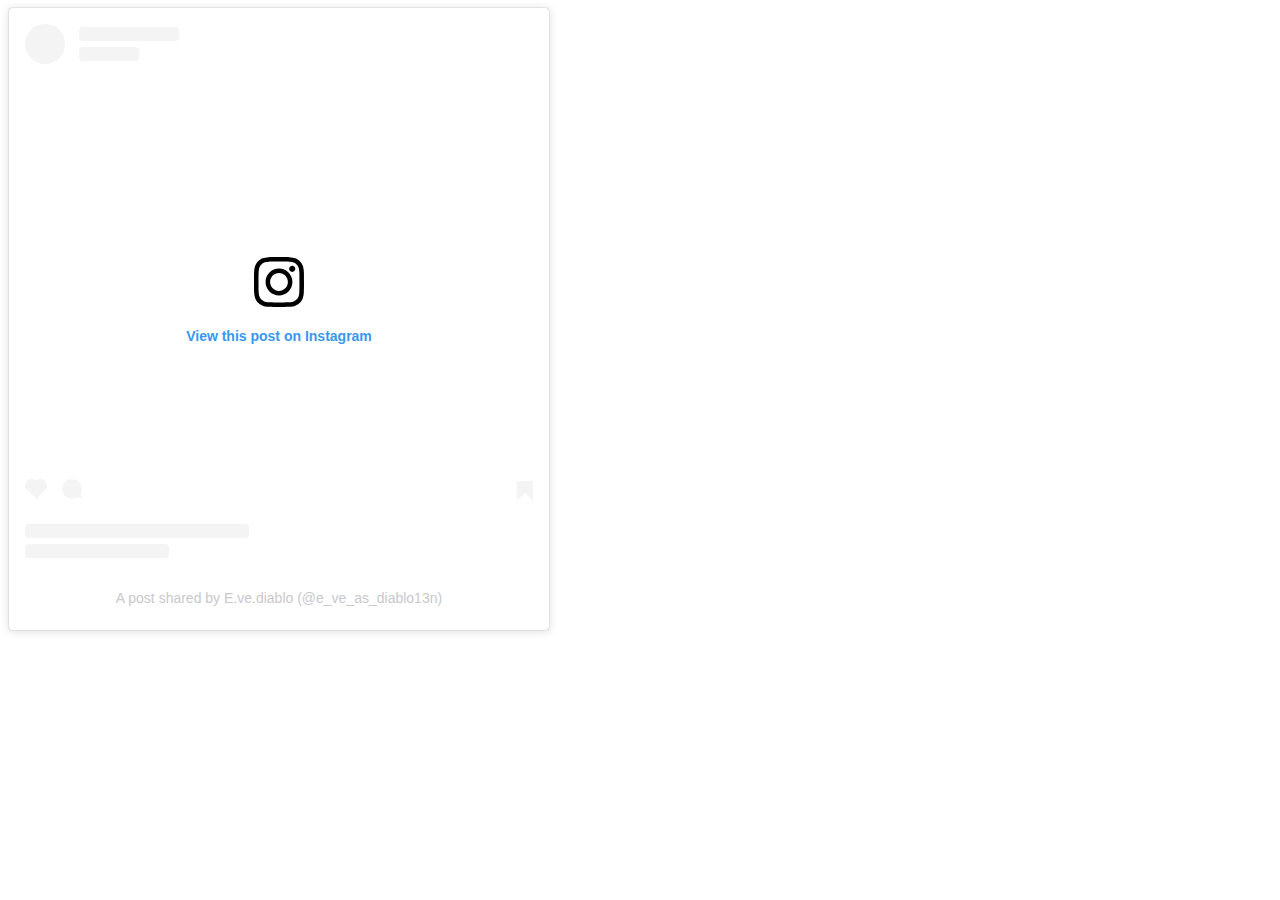
<file: new.html>
<!DOCTYPE html>
<html lang="en" dir="ltr" style="height: 576px;">

<head>
<blockquote class="instagram-media" data-instgrm-captioned data-instgrm-permalink="https://www.instagram.com/p/CUjfNdTIERb/?utm_source=ig_embed&amp;utm_campaign=loading" data-instgrm-version="14" style=" background:#FFF; border:0; border-radius:3px; box-shadow:0 0 1px 0 rgba(0,0,0,0.5),0 1px 10px 0 rgba(0,0,0,0.15); margin: 1px; max-width:540px; min-width:326px; padding:0; width:99.375%; width:-webkit-calc(100% - 2px); width:calc(100% - 2px);"><div style="padding:16px;"> <a href="https://www.instagram.com/p/CUjfNdTIERb/?utm_source=ig_embed&amp;utm_campaign=loading" style=" background:#FFFFFF; line-height:0; padding:0 0; text-align:center; text-decoration:none; width:100%;" target="_blank"> <div style=" display: flex; flex-direction: row; align-items: center;"> <div style="background-color: #F4F4F4; border-radius: 50%; flex-grow: 0; height: 40px; margin-right: 14px; width: 40px;"></div> <div style="display: flex; flex-direction: column; flex-grow: 1; justify-content: center;"> <div style=" background-color: #F4F4F4; border-radius: 4px; flex-grow: 0; height: 14px; margin-bottom: 6px; width: 100px;"></div> <div style=" background-color: #F4F4F4; border-radius: 4px; flex-grow: 0; height: 14px; width: 60px;"></div></div></div><div style="padding: 19% 0;"></div> <div style="display:block; height:50px; margin:0 auto 12px; width:50px;"><svg width="50px" height="50px" viewBox="0 0 60 60" version="1.1" xmlns="https://www.w3.org/2000/svg" xmlns:xlink="https://www.w3.org/1999/xlink"><g stroke="none" stroke-width="1" fill="none" fill-rule="evenodd"><g transform="translate(-511.000000, -20.000000)" fill="#000000"><g><path d="M556.869,30.41 C554.814,30.41 553.148,32.076 553.148,34.131 C553.148,36.186 554.814,37.852 556.869,37.852 C558.924,37.852 560.59,36.186 560.59,34.131 C560.59,32.076 558.924,30.41 556.869,30.41 M541,60.657 C535.114,60.657 530.342,55.887 530.342,50 C530.342,44.114 535.114,39.342 541,39.342 C546.887,39.342 551.658,44.114 551.658,50 C551.658,55.887 546.887,60.657 541,60.657 M541,33.886 C532.1,33.886 524.886,41.1 524.886,50 C524.886,58.899 532.1,66.113 541,66.113 C549.9,66.113 557.115,58.899 557.115,50 C557.115,41.1 549.9,33.886 541,33.886 M565.378,62.101 C565.244,65.022 564.756,66.606 564.346,67.663 C563.803,69.06 563.154,70.057 562.106,71.106 C561.058,72.155 560.06,72.803 558.662,73.347 C557.607,73.757 556.021,74.244 553.102,74.378 C549.944,74.521 548.997,74.552 541,74.552 C533.003,74.552 532.056,74.521 528.898,74.378 C525.979,74.244 524.393,73.757 523.338,73.347 C521.94,72.803 520.942,72.155 519.894,71.106 C518.846,70.057 518.197,69.06 517.654,67.663 C517.244,66.606 516.755,65.022 516.623,62.101 C516.479,58.943 516.448,57.996 516.448,50 C516.448,42.003 516.479,41.056 516.623,37.899 C516.755,34.978 517.244,33.391 517.654,32.338 C518.197,30.938 518.846,29.942 519.894,28.894 C520.942,27.846 521.94,27.196 523.338,26.654 C524.393,26.244 525.979,25.756 528.898,25.623 C532.057,25.479 533.004,25.448 541,25.448 C548.997,25.448 549.943,25.479 553.102,25.623 C556.021,25.756 557.607,26.244 558.662,26.654 C560.06,27.196 561.058,27.846 562.106,28.894 C563.154,29.942 563.803,30.938 564.346,32.338 C564.756,33.391 565.244,34.978 565.378,37.899 C565.522,41.056 565.552,42.003 565.552,50 C565.552,57.996 565.522,58.943 565.378,62.101 M570.82,37.631 C570.674,34.438 570.167,32.258 569.425,30.349 C568.659,28.377 567.633,26.702 565.965,25.035 C564.297,23.368 562.623,22.342 560.652,21.575 C558.743,20.834 556.562,20.326 553.369,20.18 C550.169,20.033 549.148,20 541,20 C532.853,20 531.831,20.033 528.631,20.18 C525.438,20.326 523.257,20.834 521.349,21.575 C519.376,22.342 517.703,23.368 516.035,25.035 C514.368,26.702 513.342,28.377 512.574,30.349 C511.834,32.258 511.326,34.438 511.181,37.631 C511.035,40.831 511,41.851 511,50 C511,58.147 511.035,59.17 511.181,62.369 C511.326,65.562 511.834,67.743 512.574,69.651 C513.342,71.625 514.368,73.296 516.035,74.965 C517.703,76.634 519.376,77.658 521.349,78.425 C523.257,79.167 525.438,79.673 528.631,79.82 C531.831,79.965 532.853,80.001 541,80.001 C549.148,80.001 550.169,79.965 553.369,79.82 C556.562,79.673 558.743,79.167 560.652,78.425 C562.623,77.658 564.297,76.634 565.965,74.965 C567.633,73.296 568.659,71.625 569.425,69.651 C570.167,67.743 570.674,65.562 570.82,62.369 C570.966,59.17 571,58.147 571,50 C571,41.851 570.966,40.831 570.82,37.631"></path></g></g></g></svg></div><div style="padding-top: 8px;"> <div style=" color:#3897f0; font-family:Arial,sans-serif; font-size:14px; font-style:normal; font-weight:550; line-height:18px;">View this post on Instagram</div></div><div style="padding: 12.5% 0;"></div> <div style="display: flex; flex-direction: row; margin-bottom: 14px; align-items: center;"><div> <div style="background-color: #F4F4F4; border-radius: 50%; height: 12.5px; width: 12.5px; transform: translateX(0px) translateY(7px);"></div> <div style="background-color: #F4F4F4; height: 12.5px; transform: rotate(-45deg) translateX(3px) translateY(1px); width: 12.5px; flex-grow: 0; margin-right: 14px; margin-left: 2px;"></div> <div style="background-color: #F4F4F4; border-radius: 50%; height: 12.5px; width: 12.5px; transform: translateX(9px) translateY(-18px);"></div></div><div style="margin-left: 8px;"> <div style=" background-color: #F4F4F4; border-radius: 50%; flex-grow: 0; height: 20px; width: 20px;"></div> <div style=" width: 0; height: 0; border-top: 2px solid transparent; border-left: 6px solid #f4f4f4; border-bottom: 2px solid transparent; transform: translateX(16px) translateY(-4px) rotate(30deg)"></div></div><div style="margin-left: auto;"> <div style=" width: 0px; border-top: 8px solid #F4F4F4; border-right: 8px solid transparent; transform: translateY(16px);"></div> <div style=" background-color: #F4F4F4; flex-grow: 0; height: 12px; width: 16px; transform: translateY(-4px);"></div> <div style=" width: 0; height: 0; border-top: 8px solid #F4F4F4; border-left: 8px solid transparent; transform: translateY(-4px) translateX(8px);"></div></div></div> <div style="display: flex; flex-direction: column; flex-grow: 1; justify-content: center; margin-bottom: 24px;"> <div style=" background-color: #F4F4F4; border-radius: 4px; flex-grow: 0; height: 14px; margin-bottom: 6px; width: 224px;"></div> <div style=" background-color: #F4F4F4; border-radius: 4px; flex-grow: 0; height: 14px; width: 144px;"></div></div></a><p style=" color:#c9c8cd; font-family:Arial,sans-serif; font-size:14px; line-height:17px; margin-bottom:0; margin-top:8px; overflow:hidden; padding:8px 0 7px; text-align:center; text-overflow:ellipsis; white-space:nowrap;"><a href="https://www.instagram.com/p/CUjfNdTIERb/?utm_source=ig_embed&amp;utm_campaign=loading" style=" color:#c9c8cd; font-family:Arial,sans-serif; font-size:14px; font-style:normal; font-weight:normal; line-height:17px; text-decoration:none;" target="_blank">A post shared by E.ve.diablo (@e_ve_as_diablo13n)</a></p></div></blockquote> <script async src="//www.instagram.com/embed.js"></script>

</body>

</html>
</file>
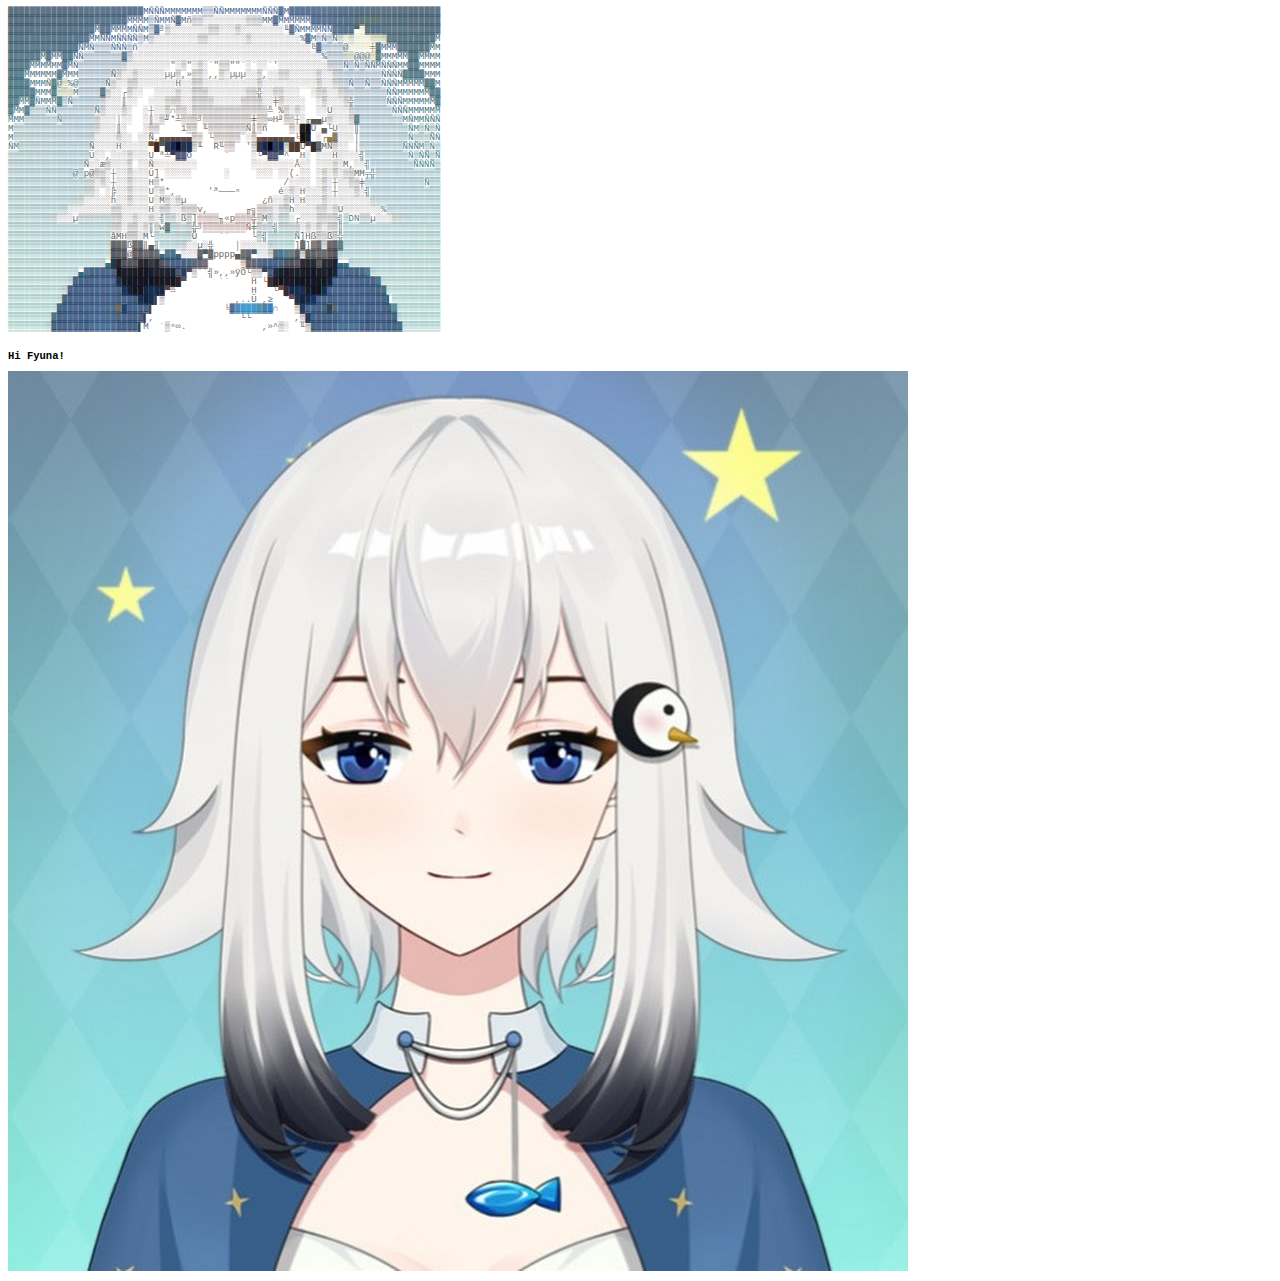
<file: penguin/fyuna.html>
<!DOCTYPE html>
<head>
    <meta charset="utf-8"></head>
    <body style="font: 9px monospace; line-height:9px; background-color:white;"><span></span><span style="color:#365369">▓</span><span style="color:#375268">▓▓</span><span style="color:#39546a">▓</span><span style="color:#3c576d">▓</span><span style="color:#3c576e">▓▓</span><span style="color:#3a556c">▓</span><span style="color:#37526b">▓</span><span style="color:#38536b">▓▓▓</span><span style="color:#38556c">▓▓</span><span style="color:#3c5870">▓</span><span style="color:#3e5a72">▓</span><span style="color:#3e5a74">▓▓</span><span style="color:#3c5975">▓</span><span style="color:#3b5775">▓▓▓▓</span><span style="color:#3c5a7d">▓</span><span style="color:#3d5b7f">▓</span><span style="color:#415e82">M</span><span style="color:#425f84">Ñ</span><span style="color:#425f85">ÑÑ</span><span style="color:#3e5d88">M</span><span style="color:#3e5c88">MMMMMM</span><span style="color:#415e8a">▒</span><span style="color:#425f89">▒Ñ</span><span style="color:#3f5e8a">Ñ</span><span style="color:#3c5b88">M</span><span style="color:#3c5b89">MMMMM</span><span style="color:#3f5d8a">M</span><span style="color:#415e8a">Ñ</span><span style="color:#415f8a">ÑÑ</span><span style="color:#3e5b88">▓</span><span style="color:#3c5987">M</span><span style="color:#3c5985">▓</span><span style="color:#3c5884">▓</span><span style="color:#3b5882">▓</span><span style="color:#3b577f">▓</span><span style="color:#3b587d">▓</span><span style="color:#3e5b7e">▓</span><span style="color:#3e5c7c">▓▓</span><span style="color:#3d5a77">▓</span><span style="color:#3a5674">▓</span><span style="color:#395572">▓</span><span style="color:#395571">▓▓▓▓</span><span style="color:#3a576d">▓</span><span style="color:#3e5a6f">▓</span><span style="color:#3e5a6f">▓▓</span><span style="color:#3c586e">▓</span><span style="color:#3a566b">▓</span><span style="color:#3a556a">▓▓▓▓▓</span><span style="color:#3d596e">▓</span><span style="color:#3f5b6f">▓</span><br><span style="color:#37556a">▓</span><span style="color:#37546a">▓▓▓▓</span><span style="color:#3b586e">▓</span><span style="color:#39566c">▓</span><span style="color:#37566c">▓</span><span style="color:#38566c">▓▓</span><span style="color:#38566e">▓▓</span><span style="color:#39576f">▓</span><span style="color:#395870">▓▓</span><span style="color:#3c5a74">▓</span><span style="color:#3e5d78">▓▓▓</span><span style="color:#3c5b7a">▓</span><span style="color:#3c5c7c">▓</span><span style="color:#3d5c80">▓</span><span style="color:#3d5c81">M</span><span style="color:#3e5d84">M</span><span style="color:#3e5d86">M</span><span style="color:#3f5e87">M</span><span style="color:#416189">▒</span><span style="color:#416189">Ñ</span><span style="color:#3e5f89">M</span><span style="color:#3e5f89">MÑ</span><span style="color:#425c82">▓</span><span style="color:#4b5f7b">M</span><span style="color:#536277">ñ</span><span style="color:#5c6573">▒</span><span style="color:#626970">▒</span><span style="color:#686c70">░</span><span style="color:#6c6e70">░</span><span style="color:#6e6f6f">░░░░░</span><span style="color:#6a6c70">░</span><span style="color:#646a70">▒</span><span style="color:#5e6772">▒</span><span style="color:#576375">▒</span><span style="color:#50617a">M</span><span style="color:#49607f">M</span><span style="color:#3e5b85">▓</span><span style="color:#3c5b89">M</span><span style="color:#3d5c8a">MMMMM</span><span style="color:#3c5c85">▓</span><span style="color:#3b5b83">▓</span><span style="color:#3e5d82">▓</span><span style="color:#3e5d7f">▓</span><span style="color:#3a597b">▓</span><span style="color:#3a5979">▓</span><span style="color:#395977">▓▓</span><span style="color:#395872">▓</span><span style="color:#445e61">▓▓▓▓</span><span style="color:#3e5c70">▓</span><span style="color:#3c5a6e">▓</span><span style="color:#3a586c">▓</span><span style="color:#3a586c">▓▓▓▓▓▓</span><span style="color:#3b586d">▓</span><span style="color:#3c5a6e">▓</span><br><span style="color:#37576c">▓</span><span style="color:#37576c">▓▓▓▓</span><span style="color:#3b5b6f">▓</span><span style="color:#39596e">▓</span><span style="color:#38586d">▓▓▓▓▓</span><span style="color:#3a5a71">▓</span><span style="color:#3a5b74">▓</span><span style="color:#3b5b76">▓</span><span style="color:#3d5d78">▓</span><span style="color:#3f607c">M▓</span><span style="color:#3d5e7e">▓</span><span style="color:#3d5e81">M</span><span style="color:#3e5f83">M</span><span style="color:#3f5f86">M</span><span style="color:#3f6087">M</span><span style="color:#406089">ÑÑM</span><span style="color:#426389">▒</span><span style="color:#426084">▓</span><span style="color:#4f647c">╝</span><span style="color:#616974">▒</span><span style="color:#707072">░</span><span style="color:#777674">░</span><span style="color:#787773">░░░░</span><span style="color:#737371">░</span><span style="color:#67696a">▒</span><span style="color:#68696b">▒</span><span style="color:#747272">░</span><span style="color:#767573">░</span><span style="color:#6c6c6c">░</span><span style="color:#66676a">▒</span><span style="color:#706f6f">░</span><span style="color:#787774">░</span><span style="color:#797873">░░░░</span><span style="color:#757573">░</span><span style="color:#686c72">░</span><span style="color:#576579">╙</span><span style="color:#435e7f">▓</span><span style="color:#3d5e89">Ñ</span><span style="color:#3d5f8b">MMMM</span><span style="color:#3f6188">Ñ</span><span style="color:#3e6085">Ñ</span><span style="color:#3b5d82">▓</span><span style="color:#3b5d80">▓</span><span style="color:#3b5c7d">▓</span><span style="color:#3b5b7a">▓</span><span style="color:#556951">▀</span><span style="color:#abad48">░</span><span style="color:#3f5c68">▓</span><span style="color:#3a5b72">▓</span><span style="color:#3a5b72">▓</span><span style="color:#3d5e73">▓▓▓▓▓▓▓</span><span style="color:#3b5b6d">▓</span><span style="color:#3b5b6e">▓▓</span><span style="color:#3c5c6e">▓</span><br><span style="color:#375a6e">▓</span><span style="color:#375a6e">▓▓</span><span style="color:#395b6f">▓</span><span style="color:#3c5e72">▓</span><span style="color:#3d5e73">▓▓</span><span style="color:#3b5e72">▓</span><span style="color:#385b70">▓</span><span style="color:#395c72">▓</span><span style="color:#395c73">▓</span><span style="color:#3a5c74">▓</span><span style="color:#3a5d77">▓</span><span style="color:#3b5e78">▓</span><span style="color:#3e617c">▓</span><span style="color:#40647e">M</span><span style="color:#416480">M</span><span style="color:#426482">Ñ</span><span style="color:#406284">Ñ</span><span style="color:#3f6287">M</span><span style="color:#406389">Ñ</span><span style="color:#40638a">ÑÑÑ▒</span><span style="color:#516577">M</span><span style="color:#646b72">▒</span><span style="color:#757572">░</span><span style="color:#787673">░░</span><span style="color:#787773">░░</span><span style="color:#797874">░</span><span style="color:#7a7975">░░</span><span style="color:#727170">▒</span><span style="color:#727170">▒</span><span style="color:#767573">░</span><span style="color:#787775">░</span><span style="color:#797875">░░░</span><span style="color:#787773">░</span><span style="color:#747371">░</span><span style="color:#737271">▒</span><span style="color:#767573">░</span><span style="color:#797874">░</span><span style="color:#797874">░░░</span><span style="color:#777673">░</span><span style="color:#777673">░░</span><span style="color:#6b6f71">░</span><span style="color:#53657a">%</span><span style="color:#3e5e84">▓</span><span style="color:#3d618b">M</span><span style="color:#40648c">▒</span><span style="color:#42658c">Ñ▒</span><span style="color:#4c6a76">Ñ</span><span style="color:#6a7a59">▒</span><span style="color:#838d54">░</span><span style="color:#889051">▒</span><span style="color:#adad4c">░</span><span style="color:#b4b348">░</span><span style="color:#9fa449">░</span><span style="color:#8e964a">▒</span><span style="color:#8a954b">▒</span><span style="color:#627751">▒</span><span style="color:#44636c">▓</span><span style="color:#3e6073">▓</span><span style="color:#3b5d70">▓</span><span style="color:#3b5d70">▓▓▓▓▓</span><span style="color:#3e5f70">▓</span><span style="color:#416273">M</span><br><span style="color:#375c6f">▓</span><span style="color:#375c6f">▓</span><span style="color:#3a5f72">▓</span><span style="color:#3d6174">▓</span><span style="color:#3d6274">▓▓▓</span><span style="color:#3e6376">▓▓</span><span style="color:#3a5e74">▓</span><span style="color:#3a5f77">▓</span><span style="color:#3b6077">▓</span><span style="color:#3c607a">▓</span><span style="color:#40647e">Ñ</span><span style="color:#416580">M</span><span style="color:#426682">Ñ</span><span style="color:#436784">▒</span><span style="color:#446788">▒</span><span style="color:#44688a">▒Ñ</span><span style="color:#40668b">Ñ</span><span style="color:#40668b">Ñ▒</span><span style="color:#4c647b">ñ</span><span style="color:#6a6e72">░</span><span style="color:#787875">░</span><span style="color:#797874">░</span><span style="color:#787773">░░░░</span><span style="color:#7a7975">░</span><span style="color:#7a7975">░░</span><span style="color:#797874">░</span><span style="color:#787773">░</span><span style="color:#7a7975">░</span><span style="color:#7a7975">░░░░░░░</span><span style="color:#777672">░░░░░░</span><span style="color:#797874">░</span><span style="color:#787773">░░░░</span><span style="color:#737474">░</span><span style="color:#5b6875">╚</span><span style="color:#446485">▓</span><span style="color:#42688d">▒</span><span style="color:#42688d">▒▒▒</span><span style="color:#476779">@</span><span style="color:#9fa253">░</span><span style="color:#adad4e">░</span><span style="color:#b1b04c">░</span><span style="color:#b1b24a">░</span><span style="color:#818e50">╪</span><span style="color:#426476">▓</span><span style="color:#41647a">MM</span><span style="color:#406577">M</span><span style="color:#3f6476">▓</span><span style="color:#3c6072">▓</span><span style="color:#3c6071">▓▓▓</span><span style="color:#3f6473">▓</span><span style="color:#406574">M</span><span style="color:#416574">M</span><br><span style="color:#385f71">▓</span><span style="color:#3c6274">▓</span><span style="color:#3d6475">▓</span><span style="color:#3d6475">▓▓</span><span style="color:#3e6576">▓</span><span style="color:#3e6477">M▓</span><span style="color:#3f6578">M</span><span style="color:#3f667a">M</span><span style="color:#3d6479">▓</span><span style="color:#3d657b">▓</span><span style="color:#416781">Ñ</span><span style="color:#426882">Ñ</span><span style="color:#436984">▒</span><span style="color:#436987">▒</span><span style="color:#446b8a">▒</span><span style="color:#446c8c">▒</span><span style="color:#456c8d">▒▒▒</span><span style="color:#436481">▓</span><span style="color:#646a71">▒</span><span style="color:#777675">░</span><span style="color:#797874">░</span><span style="color:#777673">░</span><span style="color:#777673">░░</span><span style="color:#797874">░</span><span style="color:#797874">░░░░</span><span style="color:#777673">░░░</span><span style="color:#7a7975">░░░░░░░░</span><span style="color:#797874">░</span><span style="color:#787773">░░░░░░░░</span><span style="color:#777673">░░░</span><span style="color:#797975">░</span><span style="color:#717274">░</span><span style="color:#506478">%</span><span style="color:#43688b">▒</span><span style="color:#436a8d">▒▒</span><span style="color:#607561">▒</span><span style="color:#79865b">▒</span><span style="color:#526e69">@</span><span style="color:#496a78">@</span><span style="color:#607659">@</span><span style="color:#8f9851">▒</span><span style="color:#4b6b6a">▓</span><span style="color:#41687c">M</span><span style="color:#41677a">MMM</span><span style="color:#416677">M</span><span style="color:#3e6473">▓</span><span style="color:#3d6373">▓</span><span style="color:#406676">M</span><span style="color:#416775">MMM</span><br><span style="color:#396373">▓</span><span style="color:#3c6777">▓</span><span style="color:#3d6777">▓</span><span style="color:#3d6777">▓M</span><span style="color:#3e6878">M</span><span style="color:#3e6779">MM</span><span style="color:#3f687b">M</span><span style="color:#40697d">M</span><span style="color:#3e677f">▓M</span><span style="color:#426a83">Ñ</span><span style="color:#436c85">▒</span><span style="color:#436c87">▒</span><span style="color:#446c8b">▒</span><span style="color:#456d8c">▒</span><span style="color:#456e8d">▒▒▒</span><span style="color:#4c6477">▒</span><span style="color:#6b6c70">▒</span><span style="color:#777774">░</span><span style="color:#767672">░</span><span style="color:#767572">░░</span><span style="color:#797874">░</span><span style="color:#797874">░</span><span style="color:#777674">░░</span><span style="color:#797978">"</span><span style="color:#797975">░</span><span style="color:#787875">▒</span><span style="color:#797877">"░</span><span style="color:#737270">▒</span><span style="color:#777674">░</span><span style="color:#7c7c7b">`</span><span style="color:#797877">"</span><span style="color:#787776">▒</span><span style="color:#777674">▒</span><span style="color:#797877">"</span><span style="color:#797978">"</span><span style="color:#7b7b7a">`</span><span style="color:#797876">░`</span><span style="color:#7b7a77">░</span><span style="color:#7b7b78">░</span><span style="color:#7c7b7a">`'</span><span style="color:#797777">░</span><span style="color:#787876">░</span><span style="color:#777673">░</span><span style="color:#787774">░░░</span><span style="color:#757472">░░</span><span style="color:#737373">░</span><span style="color:#5b6571">▒</span><span style="color:#436987">▒</span><span style="color:#446c8c">▒</span><span style="color:#456d8b">Ñ▒</span><span style="color:#406b8c">Ñ</span><span style="color:#436b89">▒</span><span style="color:#436b86">Ñ</span><span style="color:#436b84">Ñ</span><span style="color:#446b7f">M</span><span style="color:#426a7f">Ñ</span><span style="color:#426a7d">ÑÑ</span><span style="color:#426a7b">M</span><span style="color:#41697a">M</span><span style="color:#3f6777">▓</span><span style="color:#3e6775">▓</span><span style="color:#416976">M</span><span style="color:#426976">MMM</span><br><span style="color:#386574">▓</span><span style="color:#396574">▓</span><span style="color:#3c6878">▓</span><span style="color:#3e6a79">M</span><span style="color:#3e6a7a">MM</span><span style="color:#3f6b7b">MM</span><span style="color:#3f6b7d">M</span><span style="color:#3d697d">▓</span><span style="color:#3d697e">M</span><span style="color:#3d6982">M</span><span style="color:#3f6b84">M</span><span style="color:#436e88">▒</span><span style="color:#446f8b">▒</span><span style="color:#456f8e">▒▒</span><span style="color:#456f8e">▒▒</span><span style="color:#516372">Ñ</span><span style="color:#6c6d70">▒</span><span style="color:#777775">░</span><span style="color:#757472">░</span><span style="color:#706f6d">▒░</span><span style="color:#7a7975">░</span><span style="color:#797874">░</span><span style="color:#777674">░░</span><span style="color:#7a7978">µ</span><span style="color:#7a7a79">µ</span><span style="color:#737270">▒,»</span><span style="color:#6f6e6c">▒</span><span style="color:#6f6e6f">▒</span><span style="color:#787774">░</span><span style="color:#7d7c7b">,</span><span style="color:#7b7b7a">,</span><span style="color:#787876">▒</span><span style="color:#7a7978">░</span><span style="color:#7a7978">µµµ</span><span style="color:#7a7a77">░</span><span style="color:#7c7b79">░</span><span style="color:#74736f">▒</span><span style="color:#7b7b7b">,</span><span style="color:#797877">░</span><span style="color:#7a7977">░</span><span style="color:#767574">▒</span><span style="color:#787776">▒░░</span><span style="color:#797875">░</span><span style="color:#797874">░</span><span style="color:#747371">░</span><span style="color:#706f6e">▒</span><span style="color:#787774">░</span><span style="color:#727172">░</span><span style="color:#61676d">▒</span><span style="color:#456984">▒</span><span style="color:#426d8f">▒</span><span style="color:#406d8e">▒</span><span style="color:#406d8e">▒▒</span><span style="color:#426e8a">▒</span><span style="color:#446e87">▒</span><span style="color:#436e85">▒</span><span style="color:#436e83">Ñ</span><span style="color:#426d80">Ñ</span><span style="color:#426d7e">Ñ</span><span style="color:#416c7c">Ñ</span><span style="color:#3e6979">▓</span><span style="color:#3d6877">▓</span><span style="color:#3d6877">▓▓</span><span style="color:#406b79">M</span><span style="color:#416c78">MM</span><br><span style="color:#396874">▓</span><span style="color:#396877">▓▓</span><span style="color:#3c6b79">▓</span><span style="color:#3f6d7c">M</span><span style="color:#3f6e7c">M</span><span style="color:#406e7d">MÑ</span><span style="color:#466e6f">▓</span><span style="color:#496f6b">@</span><span style="color:#889554">▒</span><span style="color:#4c706d">%</span><span style="color:#497179">@</span><span style="color:#406e8a">▒</span><span style="color:#43708f">▒</span><span style="color:#45728e">▒</span><span style="color:#45728f">▒▒</span><span style="color:#506472">Ñ</span><span style="color:#6c6c6f">▒</span><span style="color:#767674">░</span><span style="color:#7a7974">░</span><span style="color:#6a6967">▒</span><span style="color:#747371">▒</span><span style="color:#7b7a76">░</span><span style="color:#7b7a76">░░</span><span style="color:#797875">░</span><span style="color:#797874">░░</span><span style="color:#747272">░</span><span style="color:#6c6d6a">H</span><span style="color:#787774">░</span><span style="color:#787775">░</span><span style="color:#6a686a">▒</span><span style="color:#6d6c70">▒</span><span style="color:#767573">░</span><span style="color:#797874">░</span><span style="color:#787774">░░░░░░░</span><span style="color:#777673">░</span><span style="color:#6f6e6a">▒</span><span style="color:#7a7975">░</span><span style="color:#797875">░</span><span style="color:#777673">░░</span><span style="color:#777674">░░</span><span style="color:#777674">░</span><span style="color:#7b7a76">░</span><span style="color:#7b7a76">░</span><span style="color:#777673">░</span><span style="color:#6e6d6b">▒</span><span style="color:#757471">░</span><span style="color:#797875">░</span><span style="color:#707171">▒</span><span style="color:#62686f">▒</span><span style="color:#416a86">▒</span><span style="color:#416e8e">Ñ</span><span style="color:#416f8e">▒▒Ñ</span><span style="color:#427089">▒</span><span style="color:#447188">▒</span><span style="color:#437186">Ñ</span><span style="color:#437083">Ñ</span><span style="color:#416e81">Ñ</span><span style="color:#3e6b7d">M</span><span style="color:#3d6b7b">M</span><span style="color:#3d6b79">MMM</span><span style="color:#3d6a76">▓▓</span><span style="color:#416e79">M</span><br><span style="color:#3a6b76">▓</span><span style="color:#3a6b78">▓</span><span style="color:#3b6b79">▓▓</span><span style="color:#3c6c7b">▓</span><span style="color:#3f707e">M</span><span style="color:#3d6e7e">M</span><span style="color:#3c6d7e">M▓</span><span style="color:#819054">▒</span><span style="color:#8a9652">▒</span><span style="color:#8d9856">▒</span><span style="color:#427085">M</span><span style="color:#40708f">▒</span><span style="color:#407191">▒</span><span style="color:#42728f">▒</span><span style="color:#447390">▒</span><span style="color:#466679">▓</span><span style="color:#6b6b6f">▒</span><span style="color:#747573">░</span><span style="color:#797875">░</span><span style="color:#767571">┌</span><span style="color:#6f6e6c">▒</span><span style="color:#7a7975">░</span><span style="color:#7b7a76">░&nbsp;&nbsp;░░░</span><span style="color:#717170">░</span><span style="color:#6f6e6c">▒</span><span style="color:#7b7a75">░</span><span style="color:#7b7975">░</span><span style="color:#686767">▒</span><span style="color:#6d6c71">▒</span><span style="color:#6e6d6f">▒</span><span style="color:#777573">░</span><span style="color:#7a7975">░</span><span style="color:#7a7975">░░░░</span><span style="color:#797874">░</span><span style="color:#737171">▒</span><span style="color:#6f6d6f">▒</span><span style="color:#696865">╬</span><span style="color:#7b7975">░</span><span style="color:#7d7a75">░</span><span style="color:#6f6b6a">▒</span><span style="color:#767573">▒</span><span style="color:#7b7a75">░</span><span style="color:#7a7975">░░&nbsp;&nbsp;░</span><span style="color:#757471">▒</span><span style="color:#6b6a67">▒</span><span style="color:#7a7975">░</span><span style="color:#777774">░</span><span style="color:#6e6f71">▒</span><span style="color:#5b656e">▒</span><span style="color:#416f8e">▒</span><span style="color:#41728f">▒▒▒▒▒</span><span style="color:#437288">▒</span><span style="color:#417185">Ñ</span><span style="color:#3f6f81">Ñ</span><span style="color:#3e6e80">M</span><span style="color:#3e6e7e">M</span><span style="color:#3d6e7c">M</span><span style="color:#3d6d7a">MM</span><span style="color:#3d6d79">M</span><span style="color:#3c6c78">▓▓</span><br><span style="color:#3a6d7b">▓▓MM</span><span style="color:#3c6f7d">▓</span><span style="color:#3f7380">Ñ</span><span style="color:#3d7080">M</span><span style="color:#3d6f81">MM</span><span style="color:#407182">▓</span><span style="color:#3f7188">▒</span><span style="color:#40728a">Ñ</span><span style="color:#41738d">▒</span><span style="color:#407392">▒▒</span><span style="color:#417391">▒</span><span style="color:#44718a">▒</span><span style="color:#65696e">▒</span><span style="color:#737273">░</span><span style="color:#787775">░</span><span style="color:#7b7a76">░</span><span style="color:#6b6a68">║</span><span style="color:#777673">░</span><span style="color:#7b7a76">░&nbsp;&nbsp;</span><span style="color:#7b7a76">░</span><span style="color:#797874">░░</span><span style="color:#747271">▒</span><span style="color:#676464">▒</span><span style="color:#6f6967">▒</span><span style="color:#7b7874">░</span><span style="color:#7c7874">░</span><span style="color:#666465">▒</span><span style="color:#6f6e70">▒</span><span style="color:#6e6c71">▒</span><span style="color:#6f6d6f">▒</span><span style="color:#777673">░</span><span style="color:#797874">░</span><span style="color:#797874">░</span><span style="color:#767573">░</span><span style="color:#757373">░</span><span style="color:#757471">▒</span><span style="color:#6f6d70">▒</span><span style="color:#706d6e">▒</span><span style="color:#5d5b5e">▒</span><span style="color:#797572">░</span><span style="color:#7b7671">░</span><span style="color:#746661">╪</span><span style="color:#706e6d">▒</span><span style="color:#7b7874">░</span><span style="color:#7d7a75">░</span><span style="color:#777672">░░&nbsp;&nbsp;░</span><span style="color:#6d6c6a">▒</span><span style="color:#7a7975">░</span><span style="color:#797875">░</span><span style="color:#777674">░</span><span style="color:#6d6d6e">▒</span><span style="color:#4b6577">╬</span><span style="color:#417390">▒</span><span style="color:#427391">▒▒▒</span><span style="color:#41738c">▒</span><span style="color:#43768b">▒</span><span style="color:#407387">Ñ</span><span style="color:#3e7185">Ñ</span><span style="color:#3f6f82">Ñ</span><span style="color:#3e6f80">M</span><span style="color:#3d707f">MM</span><span style="color:#3d6e7c">M</span><span style="color:#3c6f7a">M</span><span style="color:#3c6e79">M▓</span><br><span style="color:#3b707b">▓MM</span><span style="color:#3d717e">▓</span><span style="color:#417581">▒</span><span style="color:#417682">▒▒Ñ</span><span style="color:#3e7385">Ñ</span><span style="color:#3f7388">▒</span><span style="color:#3f758b">▒</span><span style="color:#40748e">▒</span><span style="color:#417491">▒</span><span style="color:#417492">▒</span><span style="color:#437691">▒</span><span style="color:#457790">▒</span><span style="color:#4e6776">Ñ</span><span style="color:#707070">▒</span><span style="color:#787775">░</span><span style="color:#787775">░</span><span style="color:#7b7a76">░</span><span style="color:#6c6b67">▒░&nbsp;&nbsp;░</span><span style="color:#757470">┼</span><span style="color:#7d7a75">░</span><span style="color:#797572">░</span><span style="color:#6c6867">▒</span><span style="color:#7a6a64">∩</span><span style="color:#756b67">▒</span><span style="color:#78736f">▒</span><span style="color:#7e7672">░</span><span style="color:#635f60">▒</span><span style="color:#716967">▒</span><span style="color:#6f6b6e">▒</span><span style="color:#6f6c6f">▒</span><span style="color:#706d6f">▒</span><span style="color:#757170">▒▒▒▒</span><span style="color:#746f6f">▒</span><span style="color:#716c6c">▒</span><span style="color:#6c6564">▒</span><span style="color:#686363">▒</span><span style="color:#7b736f">▒</span><span style="color:#786962">╩&nbsp;</span><span style="color:#6b5d5c">%</span><span style="color:#76716e">▒</span><span style="color:#7d7974">░</span><span style="color:#74726d">▒</span><span style="color:#7b7b76">░&nbsp;&nbsp;</span><span style="color:#7b7a76">░</span><span style="color:#787773">░</span><span style="color:#6e6d6a">U</span><span style="color:#7a7976">░</span><span style="color:#797775">░</span><span style="color:#777673">░</span><span style="color:#65686c">▒</span><span style="color:#42728c">▒</span><span style="color:#417692">▒</span><span style="color:#427591">▒</span><span style="color:#43768e">▒</span><span style="color:#457890">▒</span><span style="color:#44788d">▒</span><span style="color:#44778b">▒</span><span style="color:#417588">Ñ</span><span style="color:#3e7385">Ñ</span><span style="color:#3e7282">Ñ</span><span style="color:#3d7280">M</span><span style="color:#3d727f">MM</span><span style="color:#3b717c">MM</span><span style="color:#3f747e">M</span><br><span style="color:#3b737d">M</span><span style="color:#3c747d">M</span><span style="color:#3f757f">M</span><span style="color:#417781">▒</span><span style="color:#417782">▒</span><span style="color:#427884">▒</span><span style="color:#427885">▒</span><span style="color:#437887">▒▒</span><span style="color:#3f768a">Ñ</span><span style="color:#40768c">▒</span><span style="color:#407790">▒</span><span style="color:#417892">▒</span><span style="color:#447992">▒</span><span style="color:#457a92">▒▒</span><span style="color:#63676b">▒</span><span style="color:#787676">░</span><span style="color:#797876">░░</span><span style="color:#74736f">│</span><span style="color:#787774">░</span><span style="color:#7b7a76">░&nbsp;&nbsp;</span><span style="color:#7b7a76">░</span><span style="color:#716e6b">║</span><span style="color:#7b7572">░</span><span style="color:#736866">▒</span><span style="color:#6d5853">╜</span><span style="color:#76675d">*</span><span style="color:#705e56">╧</span><span style="color:#776d69">▒</span><span style="color:#80726b">▒</span><span style="color:#6c5f5a">▒</span><span style="color:#7d6c63">╝</span><span style="color:#776b67">▒</span><span style="color:#736a6b">▒</span><span style="color:#726b6b">▒▒▒</span><span style="color:#736b6c">▒</span><span style="color:#756c6c">▒▒▒</span><span style="color:#695753">╪</span><span style="color:#766b66">▒</span><span style="color:#726763">▒</span><span style="color:#726258">∞</span><span style="color:#76665c">H</span><span style="color:#76645b">╜</span><span style="color:#6d5e5a">▒</span><span style="color:#7b746f">▒</span><span style="color:#77726d">┼</span><span style="color:#7a7976">░</span><span style="color:#6b6a67">╓</span><span style="color:#595855">▄</span><span style="color:#595854">▄</span><span style="color:#6c6b68">µ</span><span style="color:#6a6967">▒</span><span style="color:#7b7a76">░</span><span style="color:#7a7975">░░</span><span style="color:#727271">▒</span><span style="color:#456a7c">▓</span><span style="color:#417892">▒</span><span style="color:#437992">▒</span><span style="color:#457a92">▒</span><span style="color:#457a92">▒</span><span style="color:#45798f">▒</span><span style="color:#44798d">▒</span><span style="color:#437a8b">▒</span><span style="color:#417888">▒</span><span style="color:#3e7584">M</span><span style="color:#3d7583">Ñ</span><span style="color:#3c7481">M</span><span style="color:#3c7480">M</span><span style="color:#3f7780">Ñ</span><span style="color:#407780">ÑÑ</span><br><span style="color:#3c777e">M▒</span><span style="color:#417a83">▒</span><span style="color:#417b84">▒</span><span style="color:#417b86">▒</span><span style="color:#427b86">▒▒</span><span style="color:#437c8a">▒</span><span style="color:#437c8c">▒</span><span style="color:#447c8e">▒</span><span style="color:#417a8f">▒</span><span style="color:#427a92">▒</span><span style="color:#457d92">▒</span><span style="color:#457c94">▒▒</span><span style="color:#447588">▒</span><span style="color:#747372">▒</span><span style="color:#7a7975">░</span><span style="color:#7a7975">░░</span><span style="color:#6d6c68">║░&nbsp;&nbsp;&nbsp;░</span><span style="color:#6f6b68">▒</span><span style="color:#766561">▒&nbsp;&nbsp;&nbsp;&nbsp;</span><span style="color:#806d67">1</span><span style="color:#72625d">▒</span><span style="color:#75645d">▒&nbsp;</span><span style="color:#847269">╙</span><span style="color:#796661">▒</span><span style="color:#796b68">▒</span><span style="color:#786b69">▒▒</span><span style="color:#766b66">▒▒</span><span style="color:#786b67">▒</span><span style="color:#7e6c66">Ñ</span><span style="color:#776d64">║</span><span style="color:#7b6560">▒</span><span style="color:#75645d">ñ&nbsp;&nbsp;&nbsp;&nbsp;▒</span><span style="color:#746d68">░</span><span style="color:#202124">█</span><span style="color:#141416">█</span><span style="color:#5e5b58">Ü&nbsp;</span><span style="color:#646460">▄</span><span style="color:#6d6e6a">└</span><span style="color:#706f6b">U</span><span style="color:#7a7975">░</span><span style="color:#7a7975">░░</span><span style="color:#566b74">║</span><span style="color:#447c94">▒</span><span style="color:#457c93">▒▒▒▒▒</span><span style="color:#437c8d">▒</span><span style="color:#427b8a">▒</span><span style="color:#417b89">▒</span><span style="color:#3e7886">Ñ</span><span style="color:#3d7783">M</span><span style="color:#407983">▒</span><span style="color:#407982">Ñ▒Ñ</span><br><span style="color:#3e7a7f">M</span><span style="color:#417c83">▒</span><span style="color:#427c84">▒</span><span style="color:#427d85">▒▒</span><span style="color:#437d88">▒</span><span style="color:#437e8a">▒</span><span style="color:#447e8c">▒</span><span style="color:#447e8e">▒</span><span style="color:#447e8f">▒</span><span style="color:#437d91">▒</span><span style="color:#437d93">▒</span><span style="color:#457f93">▒</span><span style="color:#457e94">▒▒</span><span style="color:#497081">▒</span><span style="color:#7a7975">░</span><span style="color:#7a7a75">░░░</span><span style="color:#6e6d69">▒░░&nbsp;░░</span><span style="color:#73645d">Ñ</span><span style="color:#7c6f65">,</span><span style="color:#605144">▄</span><span style="color:#5e5149">▄</span><span style="color:#544842">▄</span><span style="color:#564a46">▄</span><span style="color:#594d49">▄</span><span style="color:#5c4640">▄</span><span style="color:#77584f">▒</span><span style="color:#7f6b62">▒&nbsp;</span><span style="color:#877970">└</span><span style="color:#796760">▒</span><span style="color:#7c6b63">▒</span><span style="color:#7d6b66">▒</span><span style="color:#72635c">▒</span><span style="color:#7a6863">▒</span><span style="color:#826f68">`</span><span style="color:#877c71">░</span><span style="color:#7e5f56">▒</span><span style="color:#6f574d">▄</span><span style="color:#5d4c47">▄</span><span style="color:#5a4e4a">▄</span><span style="color:#514540">▄</span><span style="color:#584c46">▄</span><span style="color:#64574b">▄</span><span style="color:#6a5c50">▄</span><span style="color:#796860">╘</span><span style="color:#0e1216">█</span><span style="color:#191b1e">█&nbsp;</span><span style="color:#837271">░</span><span style="color:#827a70">┌</span><span style="color:#907e49">▄</span><span style="color:#6f654c">▓</span><span style="color:#7c7a73">░</span><span style="color:#7b7a76">░</span><span style="color:#7b7a76">░</span><span style="color:#636d71">│</span><span style="color:#457d93">▒</span><span style="color:#457e93">▒▒▒▒▒</span><span style="color:#437d8f">▒</span><span style="color:#437d8b">▒</span><span style="color:#427d8a">▒</span><span style="color:#3f7b88">Ñ</span><span style="color:#3e7a86">▒</span><span style="color:#407c86">▒</span><span style="color:#407c84">▒Ñ</span><span style="color:#3f7b83">Ñ</span><br><span style="color:#3d7c80">Ñ</span><span style="color:#3e7c82">M</span><span style="color:#417e86">▒</span><span style="color:#437f86">▒</span><span style="color:#437f89">▒</span><span style="color:#44808a">▒▒</span><span style="color:#44808d">▒</span><span style="color:#448090">▒</span><span style="color:#427f91">▒</span><span style="color:#418093">▒▒▒</span><span style="color:#458094">▒</span><span style="color:#458095">▒</span><span style="color:#527079">Ñ</span><span style="color:#7c7a76">░</span><span style="color:#7b7a76">░░░</span><span style="color:#6f6e6a">H░</span><span style="color:#797874">░</span><span style="color:#7b7a76">░</span><span style="color:#7b7976">░░</span><span style="color:#624a36">▀</span><span style="color:#422a1b">█</span><span style="color:#565655">▀</span><span style="color:#323c54">█</span><span style="color:#132857">█</span><span style="color:#070821">█</span><span style="color:#29304c">█</span><span style="color:#213051">█</span><span style="color:#5d5f5e">▒</span><span style="color:#6c625a">╙&nbsp;&nbsp;</span><span style="color:#706059">R</span><span style="color:#836f67">╙▒</span><span style="color:#7b6460">▒&nbsp;&nbsp;</span><span style="color:#7c7267">'</span><span style="color:#64615d">▒</span><span style="color:#33394d">█</span><span style="color:#142651">█</span><span style="color:#02031a">█</span><span style="color:#313d5b">█</span><span style="color:#1d3158">█</span><span style="color:#585a5d">▒</span><span style="color:#484039">█</span><span style="color:#593822">█</span><span style="color:#655f58">Ü</span><span style="color:#434242">▀</span><span style="color:#2f2f32">█</span><span style="color:#444545">▓</span><span style="color:#585956">M</span><span style="color:#62615a">Ñ</span><span style="color:#6a685f">▒</span><span style="color:#777670">░</span><span style="color:#7c7a76">░&nbsp;</span><span style="color:#6e7372">│</span><span style="color:#417c90">▒</span><span style="color:#438093">▒</span><span style="color:#458093">▒</span><span style="color:#448095">▒▒▒</span><span style="color:#438092">▒</span><span style="color:#427f90">▒</span><span style="color:#3e7d8c">Ñ</span><span style="color:#3d7c89">Ñ</span><span style="color:#3c7c87">Ñ</span><span style="color:#3c7c86">M</span><span style="color:#3f7e88">▒</span><span style="color:#3f7f87">Ñ▒</span><br><span style="color:#3e7e82">▒▒▒</span><span style="color:#408088">▒</span><span style="color:#43828b">▒</span><span style="color:#44818c">▒</span><span style="color:#44828e">▒▒</span><span style="color:#418091">▒</span><span style="color:#418193">▒▒</span><span style="color:#418296">▒▒▒</span><span style="color:#448092">▒</span><span style="color:#6c7372">Ü</span><span style="color:#7c7a76">░</span><span style="color:#7b7a76">░</span><span style="color:#787774">,</span><span style="color:#7a7975">░</span><span style="color:#73726e">░░</span><span style="color:#777672">▒</span><span style="color:#7b7a76">░</span><span style="color:#7b7a76">░░</span><span style="color:#766d66">U&nbsp;</span><span style="color:#7f746e">ª</span><span style="color:#6b6669">╧</span><span style="color:#343c5c">▀</span><span style="color:#32385e">▓</span><span style="color:#353c61">▓</span><span style="color:#545a6a">Ö&nbsp;&nbsp;&nbsp;&nbsp;&nbsp;&nbsp;</span><span style="color:#817068">`&nbsp;&nbsp;&nbsp;&nbsp;</span><span style="color:#887d75">░</span><span style="color:#777473">└</span><span style="color:#394161">▀</span><span style="color:#33385e">▓</span><span style="color:#31395d">▓</span><span style="color:#4b5061">▀</span><span style="color:#7d746f">^&nbsp;&nbsp;</span><span style="color:#716f6a">H</span><span style="color:#7b7a76">░&nbsp;</span><span style="color:#7a7a76">░</span><span style="color:#787773">░</span><span style="color:#797874">░</span><span style="color:#6f6e6a">H░</span><span style="color:#7b7a76">░</span><span style="color:#7b7a76">░░</span><span style="color:#497280">╣</span><span style="color:#3f8096">▒</span><span style="color:#418295">▒</span><span style="color:#438396">▒</span><span style="color:#448395">▒▒</span><span style="color:#428294">▒</span><span style="color:#3e8091">▒</span><span style="color:#3d7f8f">▒</span><span style="color:#3c7f8d">Ñ</span><span style="color:#3c7e8b">▒</span><span style="color:#3c7e88">Ñ</span><span style="color:#3b7e87">Ñ</span><span style="color:#3d7f88">▒</span><span style="color:#3e8187">Ñ</span><br><span style="color:#3f8187">▒▒▒</span><span style="color:#3f818a">▒</span><span style="color:#41818c">▒</span><span style="color:#44848e">▒</span><span style="color:#428490">▒</span><span style="color:#418393">▒</span><span style="color:#428395">▒</span><span style="color:#418396">▒▒▒▒</span><span style="color:#418092">▒</span><span style="color:#5e7175">Ñ</span><span style="color:#797875">░</span><span style="color:#777673">░</span><span style="color:#656564">æ</span><span style="color:#666666">▒</span><span style="color:#787773">░</span><span style="color:#777672">░░</span><span style="color:#767572">▒&nbsp;</span><span style="color:#7b7a76">░</span><span style="color:#7a7a76">░</span><span style="color:#6f665e">Ñ</span><span style="color:#85746a">░</span><span style="color:#8e7b6f">░</span><span style="color:#8d7a6f">░░░░░░&nbsp;&nbsp;&nbsp;&nbsp;&nbsp;&nbsp;&nbsp;&nbsp;&nbsp;&nbsp;░░░░░░░░</span><span style="color:#7a6a62">Å</span><span style="color:#74716d">░</span><span style="color:#7b7a76">░&nbsp;</span><span style="color:#7b7a76">░</span><span style="color:#777672">░</span><span style="color:#797874">░</span><span style="color:#706f6b">▒</span><span style="color:#747471">░</span><span style="color:#5e5f5f">M</span><span style="color:#706f6d">,</span><span style="color:#7a7876">░</span><span style="color:#727473">░</span><span style="color:#467886">╣</span><span style="color:#3f8396">▒</span><span style="color:#408397">▒</span><span style="color:#438496">▒▒▒</span><span style="color:#3e8294">▒</span><span style="color:#3e8192">▒</span><span style="color:#3d8090">▒</span><span style="color:#3c808f">Ñ</span><span style="color:#3c818c">Ñ</span><span style="color:#3b818a">Ñ</span><span style="color:#3b8088">Ñ▒</span><br><span style="color:#3f8489">▒</span><span style="color:#3f848a">▒</span><span style="color:#40848c">▒</span><span style="color:#40848d">▒</span><span style="color:#41848d">▒</span><span style="color:#448690">▒</span><span style="color:#438693">▒</span><span style="color:#428595">▒▒▒▒</span><span style="color:#407e8e">▒</span><span style="color:#477683">@</span><span style="color:#57747c">▒</span><span style="color:#58757b">p</span><span style="color:#5b5d5f">@</span><span style="color:#5b5b5e">▒</span><span style="color:#69686a">▒</span><span style="color:#767572">░</span><span style="color:#757470">┼░</span><span style="color:#787774">░</span><span style="color:#757472">▒</span><span style="color:#7b7a76">░</span><span style="color:#7b7b77">░░</span><span style="color:#716a64">Ü</span><span style="color:#7b6f66">]&nbsp;</span><span style="color:#8e7a6f">░</span><span style="color:#8f7a6f">░░░░&nbsp;&nbsp;&nbsp;&nbsp;&nbsp;&nbsp;</span><span style="color:#8a766d">░&nbsp;&nbsp;&nbsp;&nbsp;&nbsp;░░░&nbsp;░░</span><span style="color:#7a6960">(</span><span style="color:#7e766e">.</span><span style="color:#74716d">░</span><span style="color:#7b7a76">░&nbsp;</span><span style="color:#7a7976">░</span><span style="color:#757470">▒</span><span style="color:#787773">░</span><span style="color:#706f6b">▒</span><span style="color:#7a7975">░▒</span><span style="color:#616164">▒</span><span style="color:#595b5d">M</span><span style="color:#56686e">M</span><span style="color:#5a767e">╤</span><span style="color:#4c737d">╬</span><span style="color:#3f7989">▒</span><span style="color:#428494">▒</span><span style="color:#408597">▒</span><span style="color:#3f8498">▒▒</span><span style="color:#3e8595">▒</span><span style="color:#3e8493">▒</span><span style="color:#3d8492">▒</span><span style="color:#3c848f">▒</span><span style="color:#3b848d">▒</span><span style="color:#3b848b">▒▒</span><br><span style="color:#408689">▒</span><span style="color:#41868b">▒</span><span style="color:#41868d">▒</span><span style="color:#43878e">▒</span><span style="color:#458991">▒</span><span style="color:#468993">▒</span><span style="color:#478895">▒</span><span style="color:#458896">▒</span><span style="color:#438795">▒</span><span style="color:#438696">▒▒▒▒▒</span><span style="color:#447883">▒</span><span style="color:#686769">▒</span><span style="color:#706e6e">░</span><span style="color:#737270">▒</span><span style="color:#7b7a76">░</span><span style="color:#71706c">┼</span><span style="color:#787773">░</span><span style="color:#777674">░</span><span style="color:#747371">▒</span><span style="color:#7b7a76">░</span><span style="color:#7b7a76">░░</span><span style="color:#706f6b">H</span><span style="color:#757471">▒</span><span style="color:#766d67">*&nbsp;&nbsp;&nbsp;&nbsp;&nbsp;&nbsp;&nbsp;&nbsp;&nbsp;&nbsp;&nbsp;&nbsp;&nbsp;&nbsp;&nbsp;&nbsp;&nbsp;&nbsp;&nbsp;&nbsp;&nbsp;&nbsp;</span><span style="color:#796c64">/</span><span style="color:#787472">░</span><span style="color:#797875">░</span><span style="color:#71706c">░</span><span style="color:#7b7a76">░&nbsp;</span><span style="color:#7b7a75">░</span><span style="color:#737271">▒</span><span style="color:#787773">░</span><span style="color:#6f6e6a">┼</span><span style="color:#7b7a76">░</span><span style="color:#787774">░</span><span style="color:#706e6e">▒</span><span style="color:#6c6b6c">▒</span><span style="color:#52656a">╪</span><span style="color:#408798">▒</span><span style="color:#418797">▒</span><span style="color:#448897">▒</span><span style="color:#448898">▒▒</span><span style="color:#428797">▒</span><span style="color:#3f8798">▒</span><span style="color:#3f8797">▒</span><span style="color:#3e8694">▒</span><span style="color:#3e8694">▒</span><span style="color:#3d8590">▒</span><span style="color:#3d868e">Ñ</span><span style="color:#3e868d">▒</span><span style="color:#40878d">▒</span><br><span style="color:#418789">▒▒</span><span style="color:#44888f">▒</span><span style="color:#468991">▒</span><span style="color:#478a92">▒</span><span style="color:#478995">▒</span><span style="color:#488a96">▒▒▒</span><span style="color:#448995">▒</span><span style="color:#448995">▒▒▒▒</span><span style="color:#5f6d6f">▒</span><span style="color:#706f6f">▒</span><span style="color:#767573">░&nbsp;</span><span style="color:#7b7a76">░</span><span style="color:#6f6e6a">╠</span><span style="color:#787773">░</span><span style="color:#777673">░</span><span style="color:#727170">▒</span><span style="color:#7b7a76">░</span><span style="color:#7a7975">░░</span><span style="color:#706f6b">U░</span><span style="color:#71706f">▒</span><span style="color:#746e68">*</span><span style="color:#7d726a">,&nbsp;&nbsp;&nbsp;&nbsp;&nbsp;&nbsp;</span><span style="color:#83766e">'ª</span><span style="color:#83776d">─</span><span style="color:#847970">─</span><span style="color:#81746b">─</span><span style="color:#7f7068">ⁿ&nbsp;&nbsp;&nbsp;&nbsp;&nbsp;&nbsp;&nbsp;</span><span style="color:#776c65">é</span><span style="color:#787571">░</span><span style="color:#70706e">▒</span><span style="color:#7b7a76">░</span><span style="color:#71706c">H</span><span style="color:#797874">░</span><span style="color:#7b7a76">░░</span><span style="color:#737270">▒</span><span style="color:#787773">░</span><span style="color:#72716d">┼</span><span style="color:#7a7975">░</span><span style="color:#7b7a76">░░</span><span style="color:#737071">▒</span><span style="color:#6e6e6d">░</span><span style="color:#487882">╣</span><span style="color:#458996">▒</span><span style="color:#458997">▒▒▒▒▒</span><span style="color:#408998">▒</span><span style="color:#3f8897">▒</span><span style="color:#3e8895">▒</span><span style="color:#3f8792">▒</span><span style="color:#418991">▒</span><span style="color:#42898f">▒▒</span><br><span style="color:#42898c">▒</span><span style="color:#468b8e">▒</span><span style="color:#478b8f">▒</span><span style="color:#488b92">▒</span><span style="color:#488b93">▒</span><span style="color:#488b94">▒▒▒▒▒</span><span style="color:#458a96">▒</span><span style="color:#458a95">▒</span><span style="color:#49828b">▒</span><span style="color:#636f71">▒</span><span style="color:#767673">░</span><span style="color:#7b7976">░</span><span style="color:#7b7a76">░░░</span><span style="color:#6c6b68">h</span><span style="color:#777672">░</span><span style="color:#777674">░</span><span style="color:#706e6e">▒</span><span style="color:#7b7a76">░</span><span style="color:#787773">░░</span><span style="color:#706f6b">U</span><span style="color:#7a7975">░</span><span style="color:#5e5e60">M</span><span style="color:#737372">▒</span><span style="color:#7b7975">░</span><span style="color:#706964">▒</span><span style="color:#766d68">µ&nbsp;&nbsp;&nbsp;&nbsp;&nbsp;&nbsp;&nbsp;&nbsp;&nbsp;&nbsp;&nbsp;&nbsp;&nbsp;&nbsp;</span><span style="color:#7b7269">¿</span><span style="color:#726a65">ñ</span><span style="color:#75716d">░</span><span style="color:#797975">░</span><span style="color:#666768">▒</span><span style="color:#6b6b6a">H</span><span style="color:#7b7a76">░</span><span style="color:#71706c">H</span><span style="color:#777672">░</span><span style="color:#7b7a76">░░</span><span style="color:#737271">▒</span><span style="color:#787773">░</span><span style="color:#777672">░</span><span style="color:#747370">░</span><span style="color:#7a7976">░</span><span style="color:#7b7a76">░░</span><span style="color:#797875">░</span><span style="color:#707070">░</span><span style="color:#50777d">▒</span><span style="color:#468a96">▒</span><span style="color:#468c98">▒▒▒▒▒</span><span style="color:#428b98">▒</span><span style="color:#418a96">▒</span><span style="color:#448a93">▒</span><span style="color:#448a92">▒▒</span><span style="color:#438b8e">▒</span><br><span style="color:#448b8d">▒</span><span style="color:#478c8f">▒</span><span style="color:#488b91">▒</span><span style="color:#488d92">▒</span><span style="color:#488d94">▒</span><span style="color:#498d96">▒▒▒▒</span><span style="color:#498992">▒</span><span style="color:#4f7f86">▒</span><span style="color:#627676">░</span><span style="color:#777874">░</span><span style="color:#7a7975">░</span><span style="color:#797875">░</span><span style="color:#777775">░</span><span style="color:#757574">░</span><span style="color:#737474">░</span><span style="color:#697273">░</span><span style="color:#6c6c6a">▒</span><span style="color:#72716e">▒</span><span style="color:#787774">░</span><span style="color:#6f6d6d">░</span><span style="color:#7a7976">░</span><span style="color:#777672">░░</span><span style="color:#6e6e6a">H</span><span style="color:#787874">░</span><span style="color:#506366">▒</span><span style="color:#616468">▒</span><span style="color:#767674">░</span><span style="color:#777774">░</span><span style="color:#616163">▒</span><span style="color:#6b696a">▒</span><span style="color:#6c6261">▒</span><span style="color:#7f6760">v</span><span style="color:#82746a">,&nbsp;&nbsp;&nbsp;&nbsp;&nbsp;&nbsp;&nbsp;</span><span style="color:#7f6d64">╓</span><span style="color:#725e59">╗</span><span style="color:#6b6766">▒</span><span style="color:#636364">▒</span><span style="color:#707070">▒</span><span style="color:#787875">░</span><span style="color:#6e6f6f">▒</span><span style="color:#536064">▒</span><span style="color:#626a6a">h</span><span style="color:#7a7975">░</span><span style="color:#72716d">░</span><span style="color:#767571">░</span><span style="color:#7b7a76">░</span><span style="color:#727070">▒</span><span style="color:#757470">▒</span><span style="color:#757470">░▒</span><span style="color:#606968">U</span><span style="color:#717374">░</span><span style="color:#747575">░</span><span style="color:#757674">░</span><span style="color:#787775">░</span><span style="color:#797975">░</span><span style="color:#7a7976">░</span><span style="color:#6c7472">░</span><span style="color:#567b81">%</span><span style="color:#47858f">▒</span><span style="color:#468d96">▒</span><span style="color:#458e98">▒▒</span><span style="color:#438c98">▒</span><span style="color:#428c97">▒</span><span style="color:#448e95">▒</span><span style="color:#448d94">▒▒</span><span style="color:#438d90">▒</span><br><span style="color:#428e8d">▒▒</span><span style="color:#478e90">▒</span><span style="color:#488d93">▒</span><span style="color:#498e94">▒▒</span><span style="color:#49838a">▒</span><span style="color:#507b80">▒</span><span style="color:#5c7176">▒</span><span style="color:#677274">░</span><span style="color:#6a7272">░</span><span style="color:#6b7174">░µ</span><span style="color:#657576">▒</span><span style="color:#61777a">▒</span><span style="color:#5a7b80">▒</span><span style="color:#518086">▒</span><span style="color:#48878e">▒</span><span style="color:#488a92">▒</span><span style="color:#6e716e">▒</span><span style="color:#676665">▒</span><span style="color:#797874">░</span><span style="color:#706e6f">░</span><span style="color:#767572">▒</span><span style="color:#777672">░</span><span style="color:#7a7975">░</span><span style="color:#656866">▒░</span><span style="color:#557679">╣</span><span style="color:#477a82">▒</span><span style="color:#5e6f72">▒</span><span style="color:#727376">░</span><span style="color:#506569">ß</span><span style="color:#606266">▒</span><span style="color:#6b6566">]</span><span style="color:#8d5e59">▒</span><span style="color:#8e5f59">▒</span><span style="color:#865a54">▒</span><span style="color:#83605a">▒</span><span style="color:#826861">╖</span><span style="color:#826c64">«</span><span style="color:#83645e">p</span><span style="color:#835b55">▒</span><span style="color:#8b5d57">▒</span><span style="color:#8e5f58">▒</span><span style="color:#725755">╬</span><span style="color:#6c6b6f">▒</span><span style="color:#506065">M</span><span style="color:#6a7072">▒</span><span style="color:#6e7074">░</span><span style="color:#4c7278">▒</span><span style="color:#49868c">▒</span><span style="color:#6f7473">░</span><span style="color:#707370">┌</span><span style="color:#767571">░░</span><span style="color:#7b7a76">░</span><span style="color:#6f6d6e">▒</span><span style="color:#767571">▒▒</span><span style="color:#6b6968">▒</span><span style="color:#51777a">╣</span><span style="color:#468b94">▒</span><span style="color:#498289">D</span><span style="color:#537d83">N</span><span style="color:#5c787d">▒</span><span style="color:#627678">▒</span><span style="color:#687376">µ</span><span style="color:#6a7274">░</span><span style="color:#6b7274">░░</span><span style="color:#607074">▒</span><span style="color:#54777c">▒</span><span style="color:#477f87">▒</span><span style="color:#418993">▒</span><span style="color:#418e96">▒</span><span style="color:#428d93">▒</span><span style="color:#448e94">▒</span><span style="color:#448f92">▒▒</span><br><span style="color:#438f8c">▒</span><span style="color:#438f8e">▒</span><span style="color:#438f90">▒</span><span style="color:#468f92">▒</span><span style="color:#499094">▒</span><span style="color:#499095">▒▒▒</span><span style="color:#458f96">▒</span><span style="color:#458f96">▒▒▒▒▒</span><span style="color:#488f97">▒</span><span style="color:#498f97">▒▒▒</span><span style="color:#46878d">▒</span><span style="color:#696968">▒</span><span style="color:#626060">▒</span><span style="color:#797874">░</span><span style="color:#6e6d6c">▒</span><span style="color:#6e6c6a">▒</span><span style="color:#777572">░</span><span style="color:#747371">▒</span><span style="color:#606d6c">║</span><span style="color:#52777a">▒</span><span style="color:#627272">w</span><span style="color:#4c6568">▓</span><span style="color:#458288">▒</span><span style="color:#5f6d71">▒</span><span style="color:#46888e">▒</span><span style="color:#546166">▒</span><span style="color:#535d5e">╬</span><span style="color:#8b6a63">╝</span><span style="color:#8c625b">▒</span><span style="color:#8c5e59">▒</span><span style="color:#8e5e59">▒▒▒▒▒▒</span><span style="color:#8b665f">Ñ</span><span style="color:#6b5d5a">╪</span><span style="color:#5f696e">▒</span><span style="color:#47797f">▒</span><span style="color:#577377">▒</span><span style="color:#4d777c">╣</span><span style="color:#487277">▒</span><span style="color:#596d6f">▒</span><span style="color:#5a7275">▒</span><span style="color:#4b7476">▒</span><span style="color:#7a7975">░</span><span style="color:#6f6d6c">▒</span><span style="color:#767473">░</span><span style="color:#6c6a6c">▒░</span><span style="color:#6b6969">▒</span><span style="color:#61605f">▒</span><span style="color:#557376">║</span><span style="color:#448f97">▒</span><span style="color:#448f98">▒▒▒▒▒</span><span style="color:#479098">▒</span><span style="color:#479098">▒▒▒</span><span style="color:#439098">▒</span><span style="color:#438f99">▒▒</span><span style="color:#428f96">▒</span><span style="color:#418e93">▒</span><span style="color:#418f93">▒</span><span style="color:#439092">▒</span><span style="color:#45908f">▒</span><br><span style="color:#43918d">▒</span><span style="color:#43918e">▒▒</span><span style="color:#449092">▒</span><span style="color:#459093">▒</span><span style="color:#489195">▒</span><span style="color:#479197">▒</span><span style="color:#469197">▒▒▒</span><span style="color:#459197">▒▒▒▒▒▒</span><span style="color:#489298">▒▒</span><span style="color:#44878c">▒</span><span style="color:#59595b">å</span><span style="color:#575758">M</span><span style="color:#70706d">H</span><span style="color:#646464">▒</span><span style="color:#5f5f60">▒</span><span style="color:#737370">░</span><span style="color:#5d5d5d">M</span><span style="color:#6f7370">└</span><span style="color:#498e92">▒</span><span style="color:#459197">▒</span><span style="color:#469197">▒▒</span><span style="color:#448288">▒</span><span style="color:#448389">▒</span><span style="color:#4a767d">▒</span><span style="color:#596864">Ü&nbsp;&nbsp;&nbsp;&nbsp;</span><span style="color:#88776e">`</span><span style="color:#89776d">`&nbsp;&nbsp;&nbsp;&nbsp;</span><span style="color:#7b776e">└</span><span style="color:#47767b">▒</span><span style="color:#467177">╣</span><span style="color:#498e93">▒</span><span style="color:#45888e">▒</span><span style="color:#469197">▒</span><span style="color:#459197">▒▒</span><span style="color:#537878">Ñ</span><span style="color:#6c6a69">]</span><span style="color:#6b6a69">H</span><span style="color:#646364">ß</span><span style="color:#616162">▒</span><span style="color:#747370">▒</span><span style="color:#5b5b5b">ß</span><span style="color:#565658">▒</span><span style="color:#516e71">╬</span><span style="color:#459197">▒</span><span style="color:#459197">▒▒▒▒▒▒</span><span style="color:#479398">▒▒▒▒▒</span><span style="color:#429197">▒</span><span style="color:#429195">▒</span><span style="color:#429193">▒▒</span><span style="color:#419190">▒▒</span><br><span style="color:#43938d">▒</span><span style="color:#43938e">▒▒</span><span style="color:#449291">▒</span><span style="color:#449293">▒</span><span style="color:#489294">▒</span><span style="color:#469295">▒</span><span style="color:#459398">▒▒▒▒▒▒▒▒▒</span><span style="color:#489298">▒▒</span><span style="color:#458b90">▒</span><span style="color:#424348">▓</span><span style="color:#4a494e">▓</span><span style="color:#585858">▓</span><span style="color:#5b5b5c">ß</span><span style="color:#525157">▓</span><span style="color:#535255">▓</span><span style="color:#606060">║</span><span style="color:#59595a">▄</span><span style="color:#527a7a">╢</span><span style="color:#469297">▒</span><span style="color:#469498">▒▒</span><span style="color:#45858b">▒</span><span style="color:#576e75">▒</span><span style="color:#70787d">░</span><span style="color:#6e777b">░</span><span style="color:#5f6b75">µ░</span><span style="color:#656663">╬&nbsp;&nbsp;&nbsp;&nbsp;</span><span style="color:#7b756d">│</span><span style="color:#6f7678">░</span><span style="color:#666f76">░</span><span style="color:#656e76">░</span><span style="color:#71777a">░</span><span style="color:#69737a">░</span><span style="color:#4a777d">▒</span><span style="color:#459296">▒</span><span style="color:#459498">▒▒</span><span style="color:#468c90">▒</span><span style="color:#666b6b">]</span><span style="color:#4e4f51">▓</span><span style="color:#656464">]▓</span><span style="color:#545357">▓</span><span style="color:#6d6c6a">▒</span><span style="color:#4a494e">▓</span><span style="color:#45454a">▓</span><span style="color:#45686c">▓</span><span style="color:#459298">▒</span><span style="color:#459298">▒▒▒▒▒▒</span><span style="color:#479399">▒▒▒▒</span><span style="color:#449397">▒</span><span style="color:#439296">▒</span><span style="color:#429394">▒</span><span style="color:#429392">▒▒</span><span style="color:#41938f">▒</span><span style="color:#41938d">▒</span><br><span style="color:#43948d">▒</span><span style="color:#43958e">▒▒</span><span style="color:#459490">▒</span><span style="color:#489492">▒</span><span style="color:#499491">▒▒</span><span style="color:#479496">▒</span><span style="color:#469598">▒▒▒▒▒▒▒</span><span style="color:#4a9598">▒</span><span style="color:#4a9498">▒▒</span><span style="color:#479396">▒</span><span style="color:#2f373f">▓</span><span style="color:#393940">▓</span><span style="color:#3d3d43">▓</span><span style="color:#59585c">@</span><span style="color:#44444a">▓</span><span style="color:#3a3a41">▓</span><span style="color:#4f4e52">▓</span><span style="color:#414247">▓</span><span style="color:#494c50">▓</span><span style="color:#3b6b77">▄</span><span style="color:#2b6078">▓</span><span style="color:#27536e">▓</span><span style="color:#4a5d6f">▄</span><span style="color:#6c757c">░</span><span style="color:#71787b">░</span><span style="color:#697275">░</span><span style="color:#3c4958">▓</span><span style="color:#545a5e">▀</span><span style="color:#55504e">▓</span><span style="color:#665f5a">p</span><span style="color:#6b6560">p</span><span style="color:#6c6661">p</span><span style="color:#67615c">p</span><span style="color:#625c57">▄</span><span style="color:#505254">▓</span><span style="color:#424b54">▓</span><span style="color:#525d68">▀</span><span style="color:#71777b">░</span><span style="color:#70787c">░</span><span style="color:#5d6974">▒</span><span style="color:#33536b">▓</span><span style="color:#285a75">▓</span><span style="color:#2e677a">▓</span><span style="color:#4c6165">▓</span><span style="color:#3c3c41">▓</span><span style="color:#5c5c5d">▒</span><span style="color:#38383e">▓</span><span style="color:#414047">▓</span><span style="color:#4a4a4f">▓</span><span style="color:#4d4c50">▓</span><span style="color:#3b3c42">▓</span><span style="color:#313239">▓</span><span style="color:#3f7376">▒</span><span style="color:#459498">▒</span><span style="color:#459599">▒▒▒▒▒</span><span style="color:#499499">▒</span><span style="color:#499499">▒▒</span><span style="color:#479499">▒</span><span style="color:#449398">▒</span><span style="color:#449497">▒</span><span style="color:#439495">▒</span><span style="color:#439593">▒▒</span><span style="color:#429490">▒▒</span><span style="color:#45958e">▒</span><br><span style="color:#43978e">▒</span><span style="color:#43968d">▒</span><span style="color:#46968f">▒</span><span style="color:#499691">▒</span><span style="color:#499591">▒▒</span><span style="color:#4a9695">▒</span><span style="color:#4b9696">▒▒</span><span style="color:#469699">▒</span><span style="color:#46969a">▒▒▒</span><span style="color:#499798">▒</span><span style="color:#4a9697">▒▒</span><span style="color:#448a8f">▒</span><span style="color:#3d7e87">▒</span><span style="color:#387582">▄</span><span style="color:#233847">█</span><span style="color:#24252f">█</span><span style="color:#2b2b34">▓</span><span style="color:#303039">▓▓</span><span style="color:#282832">█</span><span style="color:#262630">█</span><span style="color:#37383f">█</span><span style="color:#2b2b35">█</span><span style="color:#2c2f3a">▓</span><span style="color:#1e3959">▓</span><span style="color:#1b426d">▓</span><span style="color:#1b426e">▓</span><span style="color:#1b4068">▓</span><span style="color:#274769">▓</span><span style="color:#354b64">▓</span><span style="color:#4c4a53">▓</span><span style="color:#595354">▓&nbsp;&nbsp;&nbsp;&nbsp;&nbsp;&nbsp;</span><span style="color:#645755">▒</span><span style="color:#4e4547">▓</span><span style="color:#404d5c">▓</span><span style="color:#2e496a">▓</span><span style="color:#1e4167">▓</span><span style="color:#1b426d">▓</span><span style="color:#1b426d">▓</span><span style="color:#1c4068">▓</span><span style="color:#253243">▓</span><span style="color:#2b2c35">▓</span><span style="color:#34343c">▓</span><span style="color:#2a2a32">█</span><span style="color:#272731">█</span><span style="color:#282931">█</span><span style="color:#31323a">▓</span><span style="color:#2a2a32">█</span><span style="color:#292932">█</span><span style="color:#1e202b">█</span><span style="color:#376a7a">▄</span><span style="color:#387885">▄</span><span style="color:#3d848d">▒</span><span style="color:#449196">▒</span><span style="color:#459699">▒</span><span style="color:#479698">▒</span><span style="color:#4a9698">▒</span><span style="color:#499799">▒▒▒▒</span><span style="color:#489798">▒</span><span style="color:#459696">▒</span><span style="color:#449694">▒</span><span style="color:#439793">▒</span><span style="color:#439691">▒</span><span style="color:#469690">▒</span><span style="color:#47968f">▒▒</span><br><span style="color:#43998d">▒▒</span><span style="color:#499990">▒</span><span style="color:#499892">▒▒</span><span style="color:#4a9895">▒</span><span style="color:#4a9996">▒▒</span><span style="color:#4b9898">▒▒</span><span style="color:#479899">▒</span><span style="color:#479899">▒</span><span style="color:#479192">▒</span><span style="color:#356d7e">▄</span><span style="color:#285371">▓</span><span style="color:#20456e">▓</span><span style="color:#224672">▓</span><span style="color:#244673">▓</span><span style="color:#254974">▓</span><span style="color:#223d61">▓</span><span style="color:#151623">█</span><span style="color:#1b1e29">█</span><span style="color:#1c1e29">█</span><span style="color:#191b27">█</span><span style="color:#141622">██</span><span style="color:#1a1c29">█</span><span style="color:#20222c">███</span><span style="color:#1c2536">█</span><span style="color:#1b3555">▓</span><span style="color:#293e5c">█</span><span style="color:#574854">▀</span><span style="color:#816461">▒</span><span style="color:#86736c">`</span><span style="color:#7f756d">`</span><span style="color:#66635d">╣</span><span style="color:#736f69">»</span><span style="color:#7c766d">,</span><span style="color:#7e776d">,</span><span style="color:#7a756d">»</span><span style="color:#696661">ÿ</span><span style="color:#726c66">Ö</span><span style="color:#82756e">└</span><span style="color:#73615d">▒</span><span style="color:#6e5357">▒</span><span style="color:#3b3f53">▀</span><span style="color:#1c3a5c">▓</span><span style="color:#1c2d44">█</span><span style="color:#1c1e2b">█</span><span style="color:#1a1a26">█</span><span style="color:#1e202c">█</span><span style="color:#1c1e2a">█</span><span style="color:#191b27">█</span><span style="color:#171925">█</span><span style="color:#131520">█</span><span style="color:#1b1d29">█</span><span style="color:#1d1f2b">█</span><span style="color:#181925">█</span><span style="color:#17243a">█</span><span style="color:#254975">▓</span><span style="color:#254773">▓</span><span style="color:#234672">▓</span><span style="color:#21456e">▓</span><span style="color:#224a6e">▓</span><span style="color:#2f5f76">▓</span><span style="color:#3e8087">▒</span><span style="color:#4a9898">▒</span><span style="color:#4a9898">▒▒▒▒▒</span><span style="color:#469896">▒</span><span style="color:#459893">▒</span><span style="color:#489892">▒</span><span style="color:#489992">▒▒▒</span><br><span style="color:#459b8f">▒▒▒</span><span style="color:#4a9993">▒</span><span style="color:#4a9994">▒▒</span><span style="color:#4a9997">▒</span><span style="color:#4b9999">▒▒▒</span><span style="color:#489a99">▒</span><span style="color:#3b7c84">▒</span><span style="color:#20466b">▓</span><span style="color:#20446e">▓</span><span style="color:#214672">▓</span><span style="color:#254774">▓</span><span style="color:#274976">▓</span><span style="color:#284a77">▓▓▓</span><span style="color:#1b2f4e">█</span><span style="color:#161824">█</span><span style="color:#141622">██</span><span style="color:#121522">█</span><span style="color:#101321">██</span><span style="color:#141622">█</span><span style="color:#171925">██</span><span style="color:#181620">█</span><span style="color:#2d222a">█</span><span style="color:#634f4d">▀&nbsp;&nbsp;&nbsp;&nbsp;&nbsp;&nbsp;</span><span style="color:#7a746c">`</span><span style="color:#7a756c">`&nbsp;&nbsp;&nbsp;&nbsp;</span><span style="color:#726e66">H&nbsp;</span><span style="color:#7e6e67">└</span><span style="color:#3e3035">█</span><span style="color:#231c24">█</span><span style="color:#12141f">█</span><span style="color:#171925">█</span><span style="color:#161823">█</span><span style="color:#131521">█</span><span style="color:#101320">█</span><span style="color:#101524">█</span><span style="color:#141722">█</span><span style="color:#141622">██</span><span style="color:#162033">█</span><span style="color:#25466f">▓</span><span style="color:#284a77">▓</span><span style="color:#284a77">▓▓</span><span style="color:#264875">▓</span><span style="color:#234673">▓</span><span style="color:#204570">▓</span><span style="color:#1f446e">▓</span><span style="color:#2b5a71">▓</span><span style="color:#4a9695">▒</span><span style="color:#4b9999">▒</span><span style="color:#4b9999">▒▒▒</span><span style="color:#489996">▒</span><span style="color:#479995">▒▒</span><span style="color:#499a93">▒</span><span style="color:#489991">▒</span><span style="color:#48998f">▒</span><br><span style="color:#449c91">▒</span><span style="color:#459c92">▒</span><span style="color:#499b94">▒</span><span style="color:#4a9c94">▒</span><span style="color:#4b9b95">▒▒</span><span style="color:#4c9b98">▒</span><span style="color:#4c9b98">▒▒</span><span style="color:#479d99">▒</span><span style="color:#387b80">▒</span><span style="color:#1f4269">▓</span><span style="color:#22456f">▓</span><span style="color:#234773">▓</span><span style="color:#254a76">▓</span><span style="color:#284a77">▓</span><span style="color:#294b78">▓▓▓▓</span><span style="color:#204571">▓</span><span style="color:#17355c">█</span><span style="color:#142138">█</span><span style="color:#131523">█</span><span style="color:#111520">█</span><span style="color:#15253d">█</span><span style="color:#163051">█</span><span style="color:#142d4e">█</span><span style="color:#1b253b">█</span><span style="color:#604043">▀</span><span style="color:#7b615c">╩&nbsp;&nbsp;&nbsp;&nbsp;&nbsp;&nbsp;&nbsp;&nbsp;&nbsp;&nbsp;&nbsp;&nbsp;&nbsp;&nbsp;</span><span style="color:#726c65">H&nbsp;&nbsp;&nbsp;</span><span style="color:#85746b">└</span><span style="color:#6e4f4d">▀</span><span style="color:#382b38">█</span><span style="color:#142a49">█</span><span style="color:#152f53">██</span><span style="color:#141b2b">█</span><span style="color:#11131f">██</span><span style="color:#152c4b">█</span><span style="color:#1b416b">▓</span><span style="color:#274b77">▓</span><span style="color:#294b78">▓</span><span style="color:#294b78">▓▓▓</span><span style="color:#274a77">▓</span><span style="color:#234874">▓</span><span style="color:#234670">▓</span><span style="color:#20446f">▓</span><span style="color:#255167">▓</span><span style="color:#4b9997">▒</span><span style="color:#4c9b98">▒▒</span><span style="color:#489b9a">▒</span><span style="color:#469c99">▒</span><span style="color:#469d97">▒▒</span><span style="color:#499c93">▒</span><span style="color:#499b91">▒▒</span><br><span style="color:#459d91">▒</span><span style="color:#469e92">▒</span><span style="color:#469e94">▒</span><span style="color:#489d95">▒</span><span style="color:#4b9c96">▒</span><span style="color:#4c9d97">▒</span><span style="color:#4c9d99">▒▒</span><span style="color:#479e99">▒</span><span style="color:#418e8f">▒</span><span style="color:#1e4467">▓</span><span style="color:#234570">▓</span><span style="color:#254874">▓</span><span style="color:#234873">▓</span><span style="color:#274c78">▓</span><span style="color:#284c79">▓▓</span><span style="color:#294c79">▓▓▓</span><span style="color:#1c436e">▓</span><span style="color:#1b426e">▓</span><span style="color:#1b426e">▓</span><span style="color:#183b63">▓</span><span style="color:#142f51">█</span><span style="color:#13233f">█</span><span style="color:#162d4b">█</span><span style="color:#383a4d">▌</span><span style="color:#826864">▒&nbsp;&nbsp;&nbsp;&nbsp;&nbsp;&nbsp;&nbsp;&nbsp;&nbsp;&nbsp;&nbsp;&nbsp;&nbsp;</span><span style="color:#7e786f">,</span><span style="color:#76756d">.</span><span style="color:#6e746d">.</span><span style="color:#646662">Ü&nbsp;</span><span style="color:#807a71">,</span><span style="color:#607578">≥&nbsp;&nbsp;</span><span style="color:#87756e">`</span><span style="color:#614d54">▀</span><span style="color:#1d3351">█</span><span style="color:#13243e">█</span><span style="color:#142a48">█</span><span style="color:#16345a">█</span><span style="color:#1b416b">▓</span><span style="color:#1c436e">▓</span><span style="color:#1c426d">▓</span><span style="color:#254a75">▓</span><span style="color:#294c78">▓</span><span style="color:#294c79">▓▓▓▓</span><span style="color:#234874">▓</span><span style="color:#254874">▓▓</span><span style="color:#20446e">▓</span><span style="color:#2f6171">▌</span><span style="color:#4b9c99">▒</span><span style="color:#489d99">▒</span><span style="color:#479e9b">▒▒▒</span><span style="color:#469e96">▒</span><span style="color:#469e95">▒</span><span style="color:#499d94">▒</span><span style="color:#4a9d91">▒</span><br><span style="color:#46a094">▒</span><span style="color:#46a195">▒</span><span style="color:#46a197">▒▒</span><span style="color:#499f99">▒</span><span style="color:#4c9f97">▒▒▒</span><span style="color:#469b96">▒</span><span style="color:#204965">▓</span><span style="color:#224570">▓</span><span style="color:#264875">▓</span><span style="color:#274976">▓</span><span style="color:#224672">▓</span><span style="color:#254d79">▓</span><span style="color:#294e7b">▓</span><span style="color:#284e7a">▓▓▓</span><span style="color:#2c4d70">▓</span><span style="color:#494f3d">▓</span><span style="color:#1e4368">█</span><span style="color:#1b426e">▓</span><span style="color:#1c436e">▓▓</span><span style="color:#1b416a">▓</span><span style="color:#4f444f">▌&nbsp;&nbsp;&nbsp;&nbsp;&nbsp;&nbsp;&nbsp;&nbsp;&nbsp;&nbsp;&nbsp;&nbsp;&nbsp;</span><span style="color:#7e7a72">╘</span><span style="color:#285182">▓</span><span style="color:#2b75a6">▓</span><span style="color:#1686c3">▓</span><span style="color:#138ac8">▓</span><span style="color:#1a86be">▓</span><span style="color:#25789c">▓</span><span style="color:#236592">▓</span><span style="color:#0d65ae">▓</span><span style="color:#69696b">∩&nbsp;&nbsp;&nbsp;</span><span style="color:#775e5d">▒</span><span style="color:#243c5c">█</span><span style="color:#1b436e">▓</span><span style="color:#1c436e">▓▓▓</span><span style="color:#32454c">█</span><span style="color:#354b58">▓</span><span style="color:#284e7a">▓</span><span style="color:#284e7a">▓▓▓▓</span><span style="color:#1e4570">▓</span><span style="color:#274976">▓</span><span style="color:#274975">▓</span><span style="color:#244672">▓</span><span style="color:#20446b">▓</span><span style="color:#37797d">▓</span><span style="color:#48a09a">▒</span><span style="color:#48a19b">▒▒▒▒▒</span><span style="color:#46a096">▒</span><span style="color:#489f93">▒</span><br><span style="color:#46a295">▒</span><span style="color:#47a296">▒</span><span style="color:#47a298">▒▒</span><span style="color:#48a199">▒</span><span style="color:#4ba099">▒▒▒</span><span style="color:#28596c">▓</span><span style="color:#21446f">▓</span><span style="color:#244773">▓</span><span style="color:#274976">▓</span><span style="color:#274a76">▓</span><span style="color:#224772">▓</span><span style="color:#1f4672">▓</span><span style="color:#29517f">▓</span><span style="color:#29507e">▓▓▓</span><span style="color:#274d7a">▓</span><span style="color:#1e436a">▓</span><span style="color:#1c436d">▓</span><span style="color:#1c436e">▓▓▓</span><span style="color:#423f4a">▌</span><span style="color:#796e68">,&nbsp;&nbsp;&nbsp;&nbsp;&nbsp;&nbsp;&nbsp;&nbsp;&nbsp;&nbsp;&nbsp;&nbsp;&nbsp;&nbsp;&nbsp;&nbsp;</span><span style="color:#686a6d">└</span><span style="color:#6a6d6c">└&nbsp;&nbsp;&nbsp;&nbsp;&nbsp;&nbsp;&nbsp;&nbsp;</span><span style="color:#7e776d">,</span><span style="color:#6b5857">▒</span><span style="color:#213c5c">█</span><span style="color:#1b436e">▓</span><span style="color:#1c436d">▓▓</span><span style="color:#1d4469">▓</span><span style="color:#204672">▓</span><span style="color:#29507e">▓</span><span style="color:#29507e">▓▓▓</span><span style="color:#274e7b">▓</span><span style="color:#1c436e">▓</span><span style="color:#284a76">▓</span><span style="color:#274976">▓</span><span style="color:#264974">▓</span><span style="color:#23466f">▓</span><span style="color:#1f4367">▓</span><span style="color:#43928e">▒</span><span style="color:#48a19b">▒</span><span style="color:#48a29b">▒▒▒▒</span><span style="color:#47a298">▒</span><span style="color:#47a295">▒</span><br><span style="color:#48a496">▒▒</span><span style="color:#48a399">▒</span><span style="color:#4aa299">▒</span><span style="color:#4da199">▒</span><span style="color:#4ea199">▒▒</span><span style="color:#3c8282">▒</span><span style="color:#20446c">▓</span><span style="color:#234770">▓</span><span style="color:#264875">▓</span><span style="color:#274976">▓</span><span style="color:#284a76">▓</span><span style="color:#234873">▓</span><span style="color:#1b436e">▓</span><span style="color:#29527f">▓</span><span style="color:#2b5683">▓</span><span style="color:#2b5683">▓▓</span><span style="color:#28517f">▓</span><span style="color:#1c436e">▓</span><span style="color:#1c436d">▓▓▓</span><span style="color:#364656">▌</span><span style="color:#636262">M&nbsp;&nbsp;</span><span style="color:#747873">`</span><span style="color:#71736f">▒</span><span style="color:#767670">ⁿ</span><span style="color:#7b776f">∞</span><span style="color:#80766e">.&nbsp;&nbsp;&nbsp;&nbsp;&nbsp;&nbsp;&nbsp;&nbsp;&nbsp;&nbsp;&nbsp;&nbsp;&nbsp;&nbsp;</span><span style="color:#827a71">,</span><span style="color:#7c776f">»</span><span style="color:#797871">^</span><span style="color:#72736e">▒</span><span style="color:#737571">░&nbsp;&nbsp;╙</span><span style="color:#54575a">▒</span><span style="color:#1c3f63">▓</span><span style="color:#1c436e">▓</span><span style="color:#1c436e">▓▓</span><span style="color:#1f4773">▓</span><span style="color:#2b5582">▓</span><span style="color:#2b5683">▓▓▓</span><span style="color:#1f4772">▓</span><span style="color:#1c436e">▓</span><span style="color:#284b76">▓</span><span style="color:#274976">▓</span><span style="color:#264976">▓</span><span style="color:#254773">▓</span><span style="color:#21456f">▓</span><span style="color:#255168">▓</span><span style="color:#49a29a">▒</span><span style="color:#49a29a">▒▒▒▒▒</span><span style="color:#4ca195">▒</span><br><br>
    <h3>Hi Fyuna!</h3>
    <img src="fyuna-original.jpg" alt="A beautiful image">
</body></html>
</file>
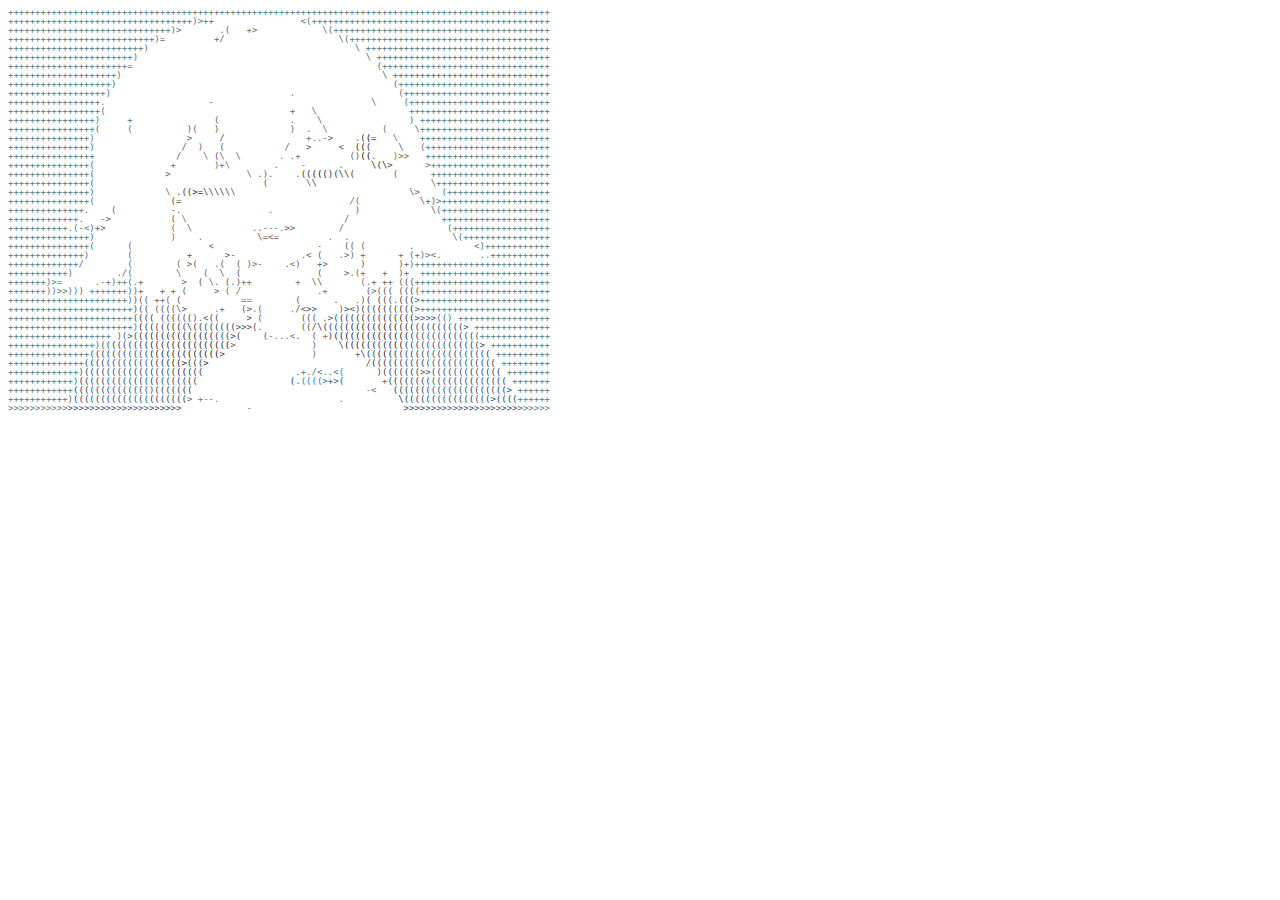
<file: penguin/fyuna1.html>
<!DOCTYPE html><head><meta charset="utf-8"></head><body style="font: 9px monospace; line-height:9px; background-color:white;"><span></span><span style="color:#4c7c88">+</span><span style="color:#4c7c88">+++++++++++++++++++++++++++++++++++++++++++++++++++++++++++++++++++++++++++++++++++++++++++++++++++</span><br><span style="color:#4c7c88">++++++++++++++++++++++++++++++++++)&gt;</span><span style="color:#557378">+</span><span style="color:#5b7274">+&nbsp;&nbsp;&nbsp;&nbsp;&nbsp;&nbsp;&nbsp;&nbsp;&nbsp;&nbsp;&nbsp;&nbsp;&nbsp;&nbsp;&nbsp;&nbsp;&lt;</span><span style="color:#4c767e">(</span><span style="color:#4b7c87">++++++++++++++++++++++++++++++++++++++++++++</span><br><span style="color:#4c7c88">++++++++++++++++++++++++++++++)</span><span style="color:#57757a">&gt;&nbsp;&nbsp;&nbsp;&nbsp;&nbsp;&nbsp;&nbsp;</span><span style="color:#6f6f6e">.</span><span style="color:#636568">(&nbsp;&nbsp;&nbsp;</span><span style="color:#656668">+</span><span style="color:#69696b">&gt;&nbsp;&nbsp;&nbsp;&nbsp;&nbsp;&nbsp;&nbsp;&nbsp;&nbsp;&nbsp;&nbsp;&nbsp;</span><span style="color:#597478">\</span><span style="color:#4d777e">(</span><span style="color:#4c7c87">++++++++++++++++++++++++++++++++++++++++</span><br><span style="color:#4c7c88">+++++++++++++++++++++++++++)</span><span style="color:#587478">=&nbsp;&nbsp;&nbsp;&nbsp;&nbsp;&nbsp;&nbsp;&nbsp;&nbsp;</span><span style="color:#696a6b">+</span><span style="color:#68696b">/&nbsp;&nbsp;&nbsp;&nbsp;&nbsp;&nbsp;&nbsp;&nbsp;&nbsp;&nbsp;&nbsp;&nbsp;&nbsp;&nbsp;&nbsp;&nbsp;&nbsp;&nbsp;&nbsp;&nbsp;&nbsp;</span><span style="color:#5c7375">\</span><span style="color:#4d777d">(</span><span style="color:#4c7c88">+++++++++++++++++++++++++++++++++++++</span><br><span style="color:#4c7c88">+++++++++++++++++++++++++)&nbsp;&nbsp;&nbsp;&nbsp;&nbsp;&nbsp;&nbsp;&nbsp;&nbsp;&nbsp;&nbsp;&nbsp;&nbsp;&nbsp;&nbsp;&nbsp;&nbsp;&nbsp;&nbsp;&nbsp;&nbsp;&nbsp;&nbsp;&nbsp;&nbsp;&nbsp;&nbsp;&nbsp;&nbsp;&nbsp;&nbsp;&nbsp;&nbsp;&nbsp;&nbsp;&nbsp;&nbsp;&nbsp;</span><span style="color:#557478">\&nbsp;++++++++++++++++++++++++++++++++++</span><br><span style="color:#4c7c88">+</span><span style="color:#4c7c88">++++++++++++++++++++++)&nbsp;&nbsp;&nbsp;&nbsp;&nbsp;&nbsp;&nbsp;&nbsp;&nbsp;&nbsp;&nbsp;&nbsp;&nbsp;&nbsp;&nbsp;&nbsp;&nbsp;&nbsp;&nbsp;&nbsp;&nbsp;&nbsp;&nbsp;&nbsp;&nbsp;&nbsp;&nbsp;&nbsp;&nbsp;&nbsp;&nbsp;&nbsp;&nbsp;&nbsp;&nbsp;&nbsp;&nbsp;&nbsp;&nbsp;&nbsp;&nbsp;&nbsp;</span><span style="color:#547175">\&nbsp;++++++++++++++++++++++++++++++++</span><br><span style="color:#4c7c88">+</span><span style="color:#4c7c88">+++++++++++++++++++++</span><span style="color:#567274">=&nbsp;&nbsp;&nbsp;&nbsp;&nbsp;&nbsp;&nbsp;&nbsp;&nbsp;&nbsp;&nbsp;&nbsp;&nbsp;&nbsp;&nbsp;&nbsp;&nbsp;&nbsp;&nbsp;&nbsp;&nbsp;&nbsp;&nbsp;&nbsp;&nbsp;&nbsp;&nbsp;&nbsp;&nbsp;&nbsp;&nbsp;&nbsp;&nbsp;&nbsp;&nbsp;&nbsp;&nbsp;&nbsp;&nbsp;&nbsp;&nbsp;&nbsp;&nbsp;&nbsp;&nbsp;</span><span style="color:#4c7277">(</span><span style="color:#4c7c88">+</span><span style="color:#4c7c88">++++++++++++++++++++++++++++++</span><br><span style="color:#4c7c88">++++++++++++++++++++)&nbsp;&nbsp;&nbsp;&nbsp;&nbsp;&nbsp;&nbsp;&nbsp;&nbsp;&nbsp;&nbsp;&nbsp;&nbsp;&nbsp;&nbsp;&nbsp;&nbsp;&nbsp;&nbsp;&nbsp;&nbsp;&nbsp;&nbsp;&nbsp;&nbsp;&nbsp;&nbsp;&nbsp;&nbsp;&nbsp;&nbsp;&nbsp;&nbsp;&nbsp;&nbsp;&nbsp;&nbsp;&nbsp;&nbsp;&nbsp;&nbsp;&nbsp;&nbsp;&nbsp;&nbsp;&nbsp;&nbsp;&nbsp;</span><span style="color:#576a6c">\&nbsp;+++++++++++++++++++++++++++++</span><br><span style="color:#4c7c88">+</span><span style="color:#4c7c88">++++++++++++++++++</span><span style="color:#4a777f">)&nbsp;&nbsp;&nbsp;&nbsp;&nbsp;&nbsp;&nbsp;&nbsp;&nbsp;&nbsp;&nbsp;&nbsp;&nbsp;&nbsp;&nbsp;&nbsp;&nbsp;&nbsp;&nbsp;&nbsp;&nbsp;&nbsp;&nbsp;&nbsp;&nbsp;&nbsp;&nbsp;&nbsp;&nbsp;&nbsp;&nbsp;&nbsp;&nbsp;&nbsp;&nbsp;&nbsp;&nbsp;&nbsp;&nbsp;&nbsp;&nbsp;&nbsp;&nbsp;&nbsp;&nbsp;&nbsp;&nbsp;&nbsp;&nbsp;&nbsp;&nbsp;</span><span style="color:#4a767d">(</span><span style="color:#4c7c88">+</span><span style="color:#4c7c88">+++++++++++++++++++++++++++</span><br><span style="color:#4c7c88">++++++++++++++++++</span><span style="color:#497780">)&nbsp;&nbsp;&nbsp;&nbsp;&nbsp;&nbsp;&nbsp;&nbsp;&nbsp;&nbsp;&nbsp;&nbsp;&nbsp;&nbsp;&nbsp;&nbsp;&nbsp;&nbsp;&nbsp;&nbsp;&nbsp;&nbsp;&nbsp;&nbsp;&nbsp;&nbsp;&nbsp;&nbsp;&nbsp;&nbsp;&nbsp;&nbsp;&nbsp;</span><span style="color:#6f6c6a">.&nbsp;&nbsp;&nbsp;&nbsp;&nbsp;&nbsp;&nbsp;&nbsp;&nbsp;&nbsp;&nbsp;&nbsp;&nbsp;&nbsp;&nbsp;&nbsp;&nbsp;&nbsp;&nbsp;(</span><span style="color:#4c7c88">+</span><span style="color:#4c7c88">++++++++++++++++++++++++++</span><br><span style="color:#4c7c88">+++++++++++++++++.&nbsp;&nbsp;&nbsp;&nbsp;&nbsp;&nbsp;&nbsp;&nbsp;&nbsp;&nbsp;&nbsp;&nbsp;&nbsp;&nbsp;&nbsp;&nbsp;&nbsp;&nbsp;&nbsp;</span><span style="color:#6b6a68">-&nbsp;&nbsp;&nbsp;&nbsp;&nbsp;&nbsp;&nbsp;&nbsp;&nbsp;&nbsp;&nbsp;&nbsp;&nbsp;&nbsp;&nbsp;&nbsp;&nbsp;&nbsp;&nbsp;&nbsp;&nbsp;&nbsp;&nbsp;&nbsp;&nbsp;&nbsp;&nbsp;&nbsp;&nbsp;</span><span style="color:#686765">\&nbsp;&nbsp;&nbsp;&nbsp;&nbsp;</span><span style="color:#4a7479">(</span><span style="color:#4c7c88">+</span><span style="color:#4c7c88">+++++++++++++++++++++++++</span><br><span style="color:#4c7c88">+++++++++++++++++</span><span style="color:#516b6c">(&nbsp;&nbsp;&nbsp;&nbsp;&nbsp;&nbsp;&nbsp;&nbsp;&nbsp;&nbsp;&nbsp;&nbsp;&nbsp;&nbsp;&nbsp;&nbsp;&nbsp;&nbsp;&nbsp;&nbsp;&nbsp;&nbsp;&nbsp;&nbsp;&nbsp;&nbsp;&nbsp;&nbsp;&nbsp;&nbsp;&nbsp;&nbsp;&nbsp;&nbsp;</span><span style="color:#6c6a6c">+&nbsp;&nbsp;&nbsp;</span><span style="color:#766561">\&nbsp;&nbsp;&nbsp;&nbsp;&nbsp;&nbsp;&nbsp;&nbsp;&nbsp;&nbsp;&nbsp;&nbsp;&nbsp;&nbsp;&nbsp;&nbsp;&nbsp;</span><span style="color:#4a777e">+</span><span style="color:#4c7c88">+</span><span style="color:#4c7c88">++++++++++++++++++++++++</span><br><span style="color:#4c7c88">++++++++++++++++</span><span style="color:#49777d">)&nbsp;&nbsp;&nbsp;&nbsp;&nbsp;</span><span style="color:#696765">+&nbsp;&nbsp;&nbsp;&nbsp;&nbsp;&nbsp;&nbsp;&nbsp;&nbsp;&nbsp;&nbsp;&nbsp;&nbsp;&nbsp;&nbsp;</span><span style="color:#676566">(&nbsp;&nbsp;&nbsp;&nbsp;&nbsp;&nbsp;&nbsp;&nbsp;&nbsp;&nbsp;&nbsp;&nbsp;&nbsp;.&nbsp;&nbsp;&nbsp;&nbsp;</span><span style="color:#6c5d5a">\&nbsp;&nbsp;&nbsp;&nbsp;&nbsp;&nbsp;&nbsp;&nbsp;&nbsp;&nbsp;&nbsp;&nbsp;&nbsp;&nbsp;&nbsp;&nbsp;)&nbsp;</span><span style="color:#4c7c88">+</span><span style="color:#4c7c88">+++++++++++++++++++++++</span><br><span style="color:#4c7c88">++++++++++++++++</span><span style="color:#536a6b">(&nbsp;&nbsp;&nbsp;&nbsp;&nbsp;</span><span style="color:#686664">(&nbsp;&nbsp;&nbsp;&nbsp;&nbsp;&nbsp;&nbsp;&nbsp;&nbsp;&nbsp;</span><span style="color:#636365">)</span><span style="color:#70615e">(&nbsp;&nbsp;&nbsp;)&nbsp;&nbsp;&nbsp;&nbsp;&nbsp;&nbsp;&nbsp;&nbsp;&nbsp;&nbsp;&nbsp;&nbsp;&nbsp;)&nbsp;&nbsp;</span><span style="color:#786b66">.&nbsp;&nbsp;\&nbsp;&nbsp;&nbsp;&nbsp;&nbsp;&nbsp;&nbsp;&nbsp;&nbsp;&nbsp;(&nbsp;&nbsp;&nbsp;&nbsp;&nbsp;</span><span style="color:#506d6d">\</span><span style="color:#4c7c88">+</span><span style="color:#4c7c88">+++++++++++++++++++++++</span><br><span style="color:#4c7c88">+++++++++++++++)&nbsp;&nbsp;&nbsp;&nbsp;&nbsp;&nbsp;&nbsp;&nbsp;&nbsp;&nbsp;&nbsp;&nbsp;&nbsp;&nbsp;&nbsp;&nbsp;&nbsp;</span><span style="color:#6c5957">&gt;&nbsp;&nbsp;&nbsp;&nbsp;&nbsp;</span><span style="color:#625453">/&nbsp;&nbsp;&nbsp;&nbsp;&nbsp;&nbsp;&nbsp;&nbsp;&nbsp;&nbsp;&nbsp;&nbsp;&nbsp;&nbsp;&nbsp;</span><span style="color:#766a65">+</span><span style="color:#7d6d63">.</span><span style="color:#756257">.</span><span style="color:#756258">-</span><span style="color:#68504a">&gt;&nbsp;&nbsp;&nbsp;&nbsp;</span><span style="color:#6f6e6b">.</span><span style="color:#2e2e2e">(</span><span style="color:#131414">(</span><span style="color:#484946">=&nbsp;&nbsp;&nbsp;</span><span style="color:#70706c">\&nbsp;&nbsp;&nbsp;&nbsp;</span><span style="color:#4a7a82">+</span><span style="color:#4c7c88">+++++++++++++++++++++++</span><br><span style="color:#4c7c88">+++++++++++++++</span><span style="color:#48757a">)&nbsp;&nbsp;&nbsp;&nbsp;&nbsp;&nbsp;&nbsp;&nbsp;&nbsp;&nbsp;&nbsp;&nbsp;&nbsp;&nbsp;&nbsp;&nbsp;</span><span style="color:#6a5b5a">/&nbsp;&nbsp;</span><span style="color:#7b6962">)&nbsp;&nbsp;&nbsp;</span><span style="color:#6f635e">(&nbsp;&nbsp;&nbsp;&nbsp;&nbsp;&nbsp;&nbsp;&nbsp;&nbsp;&nbsp;&nbsp;/&nbsp;&nbsp;&nbsp;</span><span style="color:#6a5954">&gt;&nbsp;&nbsp;&nbsp;&nbsp;&nbsp;&lt;&nbsp;&nbsp;</span><span style="color:#232527">(</span><span style="color:#0e1014">(</span><span style="color:#363634">(&nbsp;&nbsp;&nbsp;&nbsp;&nbsp;</span><span style="color:#5f605c">\&nbsp;&nbsp;&nbsp;</span><span style="color:#537070">(</span><span style="color:#4c7c88">+</span><span style="color:#4c7c88">++++++++++++++++++++++</span><br><span style="color:#4c7c88">+++++++++++++++</span><span style="color:#4c7071">+&nbsp;&nbsp;&nbsp;&nbsp;&nbsp;&nbsp;&nbsp;&nbsp;&nbsp;&nbsp;&nbsp;&nbsp;&nbsp;&nbsp;&nbsp;</span><span style="color:#72605d">/&nbsp;&nbsp;&nbsp;&nbsp;</span><span style="color:#7a6660">\&nbsp;</span><span style="color:#6b5c56">(</span><span style="color:#706058">\&nbsp;&nbsp;</span><span style="color:#7d655f">\&nbsp;&nbsp;&nbsp;&nbsp;&nbsp;&nbsp;&nbsp;</span><span style="color:#776a66">.&nbsp;</span><span style="color:#7b7169">.</span><span style="color:#7f635d">+&nbsp;&nbsp;&nbsp;&nbsp;&nbsp;&nbsp;&nbsp;&nbsp;&nbsp;</span><span style="color:#6e615d">(</span><span style="color:#5b5a59">)</span><span style="color:#0f1217">(</span><span style="color:#0f1217">(</span><span style="color:#525251">.&nbsp;&nbsp;&nbsp;</span><span style="color:#8f783c">)</span><span style="color:#7a6532">&gt;</span><span style="color:#74694e">&gt;&nbsp;&nbsp;&nbsp;</span><span style="color:#4c7c87">+</span><span style="color:#4c7c88">++++++++++++++++++++++</span><br><span style="color:#4c7c88">+++++++++++++++</span><span style="color:#517073">(&nbsp;&nbsp;&nbsp;&nbsp;&nbsp;&nbsp;&nbsp;&nbsp;&nbsp;&nbsp;&nbsp;&nbsp;&nbsp;&nbsp;</span><span style="color:#76605c">+&nbsp;&nbsp;&nbsp;&nbsp;&nbsp;&nbsp;&nbsp;</span><span style="color:#73635f">)</span><span style="color:#7f665f">+\&nbsp;&nbsp;&nbsp;&nbsp;&nbsp;&nbsp;&nbsp;&nbsp;</span><span style="color:#7a6a65">.&nbsp;&nbsp;&nbsp;&nbsp;</span><span style="color:#8c746a">-&nbsp;&nbsp;&nbsp;&nbsp;&nbsp;&nbsp;.&nbsp;&nbsp;&nbsp;&nbsp;&nbsp;</span><span style="color:#363738">\</span><span style="color:#2c2e2f">(\</span><span style="color:#464645">&gt;&nbsp;&nbsp;&nbsp;&nbsp;&nbsp;&nbsp;</span><span style="color:#4a767a">&gt;</span><span style="color:#4c7c88">+</span><span style="color:#4c7c88">+++++++++++++++++++++</span><br><span style="color:#4c7c88">+++++++++++++++</span><span style="color:#527174">(&nbsp;&nbsp;&nbsp;&nbsp;&nbsp;&nbsp;&nbsp;&nbsp;&nbsp;&nbsp;&nbsp;&nbsp;&nbsp;</span><span style="color:#6f5c58">&gt;&nbsp;&nbsp;&nbsp;&nbsp;&nbsp;&nbsp;&nbsp;&nbsp;&nbsp;&nbsp;&nbsp;&nbsp;&nbsp;&nbsp;</span><span style="color:#796961">\&nbsp;</span><span style="color:#7c635d">.</span><span style="color:#74635d">).&nbsp;&nbsp;&nbsp;&nbsp;</span><span style="color:#72594b">.</span><span style="color:#4e3c33">(</span><span style="color:#1e2637">(</span><span style="color:#17243e">(</span><span style="color:#100e20">(</span><span style="color:#0d1634">(</span><span style="color:#172a51">)</span><span style="color:#192d49">(</span><span style="color:#3c3a37">\</span><span style="color:#413226">\</span><span style="color:#553119">(&nbsp;&nbsp;&nbsp;&nbsp;&nbsp;&nbsp;&nbsp;</span><span style="color:#6c6a67">(&nbsp;&nbsp;&nbsp;&nbsp;&nbsp;&nbsp;</span><span style="color:#4b7c87">+</span><span style="color:#4c7c88">+++++++++++++++++++++</span><br><span style="color:#4c7c88">+++++++++++++++</span><span style="color:#4c7073">(&nbsp;&nbsp;&nbsp;&nbsp;&nbsp;&nbsp;&nbsp;&nbsp;&nbsp;&nbsp;&nbsp;&nbsp;&nbsp;&nbsp;&nbsp;&nbsp;&nbsp;&nbsp;&nbsp;&nbsp;&nbsp;&nbsp;&nbsp;&nbsp;&nbsp;&nbsp;&nbsp;&nbsp;&nbsp;&nbsp;&nbsp;</span><span style="color:#705954">(&nbsp;&nbsp;&nbsp;&nbsp;&nbsp;&nbsp;&nbsp;</span><span style="color:#596071">\</span><span style="color:#4a4c6a">\&nbsp;&nbsp;&nbsp;&nbsp;&nbsp;&nbsp;&nbsp;&nbsp;&nbsp;&nbsp;&nbsp;&nbsp;&nbsp;&nbsp;&nbsp;&nbsp;&nbsp;&nbsp;&nbsp;&nbsp;&nbsp;</span><span style="color:#5f726f">\</span><span style="color:#4b7b86">+</span><span style="color:#4c7c88">++++++++++++++++++++</span><br><span style="color:#4c7c88">+++++++++++++++</span><span style="color:#4a7377">)&nbsp;&nbsp;&nbsp;&nbsp;&nbsp;&nbsp;&nbsp;&nbsp;&nbsp;&nbsp;&nbsp;&nbsp;&nbsp;</span><span style="color:#6f6b66">\&nbsp;</span><span style="color:#735f51">.</span><span style="color:#493425">(</span><span style="color:#362921">(</span><span style="color:#2e2825">&gt;</span><span style="color:#35302c">=</span><span style="color:#453f3b">\</span><span style="color:#504a45">\</span><span style="color:#524a45">\\\</span><span style="color:#6c584a">\&nbsp;&nbsp;&nbsp;&nbsp;&nbsp;&nbsp;&nbsp;&nbsp;&nbsp;&nbsp;&nbsp;&nbsp;&nbsp;&nbsp;&nbsp;&nbsp;&nbsp;&nbsp;&nbsp;&nbsp;&nbsp;&nbsp;&nbsp;&nbsp;&nbsp;&nbsp;&nbsp;&nbsp;&nbsp;&nbsp;&nbsp;&nbsp;</span><span style="color:#616263">\</span><span style="color:#5f6060">&gt;&nbsp;&nbsp;&nbsp;&nbsp;</span><span style="color:#4e767c">(</span><span style="color:#4c7c88">+++++++++++++++++++</span><br><span style="color:#4c7c88">+++++++++++++++</span><span style="color:#537271">(&nbsp;&nbsp;&nbsp;&nbsp;&nbsp;&nbsp;&nbsp;&nbsp;&nbsp;&nbsp;&nbsp;&nbsp;&nbsp;&nbsp;</span><span style="color:#6a4733">(</span><span style="color:#6b4e3b">=&nbsp;&nbsp;&nbsp;&nbsp;&nbsp;&nbsp;&nbsp;&nbsp;&nbsp;&nbsp;&nbsp;&nbsp;&nbsp;&nbsp;&nbsp;&nbsp;&nbsp;&nbsp;&nbsp;&nbsp;&nbsp;&nbsp;&nbsp;&nbsp;&nbsp;&nbsp;&nbsp;&nbsp;&nbsp;&nbsp;&nbsp;</span><span style="color:#846c62">/</span><span style="color:#746c66">(&nbsp;&nbsp;&nbsp;&nbsp;&nbsp;&nbsp;&nbsp;&nbsp;&nbsp;&nbsp;&nbsp;</span><span style="color:#5f6063">\</span><span style="color:#585a5c">+</span><span style="color:#585c5e">)</span><span style="color:#567579">&gt;</span><span style="color:#5a7478">+</span><span style="color:#537275">+</span><span style="color:#497579">+</span><span style="color:#497a82">+</span><span style="color:#4c7c88">+</span><span style="color:#4c7c88">+++++++++++++++</span><br><span style="color:#4c7c88">++++++++++++++.&nbsp;&nbsp;&nbsp;&nbsp;</span><span style="color:#5f605f">(&nbsp;&nbsp;&nbsp;&nbsp;&nbsp;&nbsp;&nbsp;&nbsp;&nbsp;&nbsp;</span><span style="color:#77675f">-</span><span style="color:#816b61">.&nbsp;&nbsp;&nbsp;&nbsp;&nbsp;&nbsp;&nbsp;&nbsp;&nbsp;&nbsp;&nbsp;&nbsp;&nbsp;&nbsp;&nbsp;&nbsp;</span><span style="color:#8d756b">.&nbsp;&nbsp;&nbsp;&nbsp;&nbsp;&nbsp;&nbsp;&nbsp;&nbsp;&nbsp;&nbsp;&nbsp;&nbsp;&nbsp;&nbsp;</span><span style="color:#6e6662">)&nbsp;&nbsp;&nbsp;&nbsp;&nbsp;&nbsp;&nbsp;&nbsp;&nbsp;&nbsp;&nbsp;&nbsp;&nbsp;</span><span style="color:#636466">\</span><span style="color:#487073">(</span><span style="color:#4c7c88">+</span><span style="color:#4c7c88">+++++++++++++++++++</span><br><span style="color:#4c7c88">+++++++++++++.&nbsp;&nbsp;&nbsp;</span><span style="color:#676766">-</span><span style="color:#57595a">&gt;&nbsp;&nbsp;&nbsp;&nbsp;&nbsp;&nbsp;&nbsp;&nbsp;&nbsp;&nbsp;&nbsp;(&nbsp;</span><span style="color:#846d64">\&nbsp;&nbsp;&nbsp;&nbsp;&nbsp;&nbsp;&nbsp;&nbsp;&nbsp;&nbsp;&nbsp;&nbsp;&nbsp;&nbsp;&nbsp;&nbsp;&nbsp;&nbsp;&nbsp;&nbsp;&nbsp;&nbsp;&nbsp;&nbsp;&nbsp;&nbsp;&nbsp;&nbsp;&nbsp;</span><span style="color:#75625c">/&nbsp;&nbsp;&nbsp;&nbsp;&nbsp;&nbsp;&nbsp;&nbsp;&nbsp;&nbsp;&nbsp;&nbsp;&nbsp;&nbsp;&nbsp;&nbsp;&nbsp;</span><span style="color:#4a7880">+</span><span style="color:#4c7c88">+</span><span style="color:#4c7c88">++++++++++++++++++</span><br><span style="color:#4c7c88">+++++++++++</span><span style="color:#48787f">.</span><span style="color:#4b7477">(</span><span style="color:#587172">-</span><span style="color:#5a7478">&lt;</span><span style="color:#4f7275">)</span><span style="color:#585a5e">+</span><span style="color:#5c5e60">&gt;&nbsp;&nbsp;&nbsp;&nbsp;&nbsp;&nbsp;&nbsp;&nbsp;&nbsp;&nbsp;&nbsp;&nbsp;</span><span style="color:#6d6a67">(&nbsp;&nbsp;</span><span style="color:#7a6a64">\&nbsp;&nbsp;&nbsp;&nbsp;&nbsp;&nbsp;&nbsp;&nbsp;&nbsp;&nbsp;&nbsp;</span><span style="color:#806661">..</span><span style="color:#816d68">-</span><span style="color:#806d68">-</span><span style="color:#7d6763">-</span><span style="color:#795c5a">.</span><span style="color:#73484b">&gt;</span><span style="color:#785351">&gt;&nbsp;&nbsp;&nbsp;&nbsp;&nbsp;&nbsp;&nbsp;&nbsp;</span><span style="color:#786861">/&nbsp;&nbsp;&nbsp;&nbsp;&nbsp;&nbsp;&nbsp;&nbsp;&nbsp;&nbsp;&nbsp;&nbsp;&nbsp;&nbsp;&nbsp;&nbsp;&nbsp;&nbsp;&nbsp;</span><span style="color:#4c7479">(</span><span style="color:#4c7c88">+</span><span style="color:#4c7c88">+++++++++++++++++</span><br><span style="color:#4c7c88">+++++++++++++++</span><span style="color:#47777d">)&nbsp;&nbsp;&nbsp;&nbsp;&nbsp;&nbsp;&nbsp;&nbsp;&nbsp;&nbsp;&nbsp;&nbsp;&nbsp;&nbsp;</span><span style="color:#6e6c69">)&nbsp;&nbsp;&nbsp;&nbsp;</span><span style="color:#7e6e66">.&nbsp;&nbsp;&nbsp;&nbsp;&nbsp;&nbsp;&nbsp;&nbsp;&nbsp;&nbsp;</span><span style="color:#765150">\</span><span style="color:#83494a">=</span><span style="color:#944e4c">&lt;</span><span style="color:#97514f">=&nbsp;&nbsp;&nbsp;&nbsp;&nbsp;&nbsp;&nbsp;&nbsp;&nbsp;</span><span style="color:#7e7068">.&nbsp;&nbsp;</span><span style="color:#686869">.&nbsp;&nbsp;&nbsp;&nbsp;&nbsp;&nbsp;&nbsp;&nbsp;&nbsp;&nbsp;&nbsp;&nbsp;&nbsp;&nbsp;&nbsp;&nbsp;&nbsp;&nbsp;&nbsp;</span><span style="color:#60706f">\</span><span style="color:#4d757b">(</span><span style="color:#4c7c88">++++++++++++++++</span><br><span style="color:#4c7c88">+++++++++++++++</span><span style="color:#4d6f70">(&nbsp;&nbsp;&nbsp;&nbsp;&nbsp;&nbsp;</span><span style="color:#6c6a67">(&nbsp;&nbsp;&nbsp;&nbsp;&nbsp;&nbsp;&nbsp;&nbsp;&nbsp;&nbsp;&nbsp;&nbsp;&nbsp;&nbsp;</span><span style="color:#766964">&lt;&nbsp;&nbsp;&nbsp;&nbsp;&nbsp;&nbsp;&nbsp;&nbsp;&nbsp;&nbsp;&nbsp;&nbsp;&nbsp;&nbsp;&nbsp;&nbsp;&nbsp;&nbsp;&nbsp;-&nbsp;&nbsp;&nbsp;&nbsp;</span><span style="color:#5b5d60">(</span><span style="color:#656666">(&nbsp;</span><span style="color:#6d6b68">(&nbsp;&nbsp;&nbsp;&nbsp;&nbsp;&nbsp;&nbsp;&nbsp;.&nbsp;&nbsp;&nbsp;&nbsp;&nbsp;&nbsp;&nbsp;&nbsp;&nbsp;&nbsp;&nbsp;</span><span style="color:#53757b">&lt;</span><span style="color:#4b7880">)</span><span style="color:#4b7c87">++++++++++++</span><br><span style="color:#4c7c88">++++++++++++++)&nbsp;&nbsp;&nbsp;&nbsp;&nbsp;&nbsp;&nbsp;</span><span style="color:#6b6967">(&nbsp;&nbsp;&nbsp;&nbsp;&nbsp;&nbsp;&nbsp;&nbsp;&nbsp;&nbsp;</span><span style="color:#5b5d5f">+&nbsp;&nbsp;&nbsp;&nbsp;&nbsp;&nbsp;&gt;-&nbsp;&nbsp;&nbsp;&nbsp;&nbsp;&nbsp;&nbsp;&nbsp;&nbsp;&nbsp;&nbsp;&nbsp;</span><span style="color:#827168">.</span><span style="color:#765a53">&lt;&nbsp;</span><span style="color:#616264">(&nbsp;&nbsp;&nbsp;</span><span style="color:#69696c">.&gt;</span><span style="color:#646f66">)&nbsp;+&nbsp;&nbsp;&nbsp;&nbsp;&nbsp;&nbsp;+&nbsp;</span><span style="color:#53706f">(</span><span style="color:#4b7b85">+)</span><span style="color:#577479">&gt;</span><span style="color:#5e7376">&lt;</span><span style="color:#647274">.&nbsp;&nbsp;&nbsp;&nbsp;&nbsp;&nbsp;&nbsp;</span><span style="color:#677272">..</span><span style="color:#557174">+</span><span style="color:#4c757a">+</span><span style="color:#4a7b84">+</span><span style="color:#4c7c88">++++++++</span><br><span style="color:#4c7c88">+++++++++++++</span><span style="color:#4c757b">/&nbsp;&nbsp;&nbsp;&nbsp;&nbsp;&nbsp;&nbsp;&nbsp;</span><span style="color:#696866">(&nbsp;&nbsp;&nbsp;&nbsp;&nbsp;&nbsp;&nbsp;&nbsp;</span><span style="color:#6b6a67">(&nbsp;</span><span style="color:#5b605e">&gt;</span><span style="color:#585e5e">(&nbsp;&nbsp;&nbsp;</span><span style="color:#6a6b6c">.</span><span style="color:#5f6063">(&nbsp;&nbsp;</span><span style="color:#6e5654">(&nbsp;</span><span style="color:#845d56">)</span><span style="color:#83645c">&gt;</span><span style="color:#826a62">-&nbsp;&nbsp;&nbsp;&nbsp;</span><span style="color:#827068">.</span><span style="color:#82645c">&lt;</span><span style="color:#845953">)&nbsp;&nbsp;&nbsp;</span><span style="color:#585b60">+</span><span style="color:#616a65">&gt;&nbsp;&nbsp;&nbsp;&nbsp;&nbsp;&nbsp;</span><span style="color:#676864">)&nbsp;&nbsp;&nbsp;&nbsp;&nbsp;&nbsp;</span><span style="color:#6b6a68">)+)</span><span style="color:#4c7c88">+</span><span style="color:#4c7c88">++++++++++++++++++++++++</span><br><span style="color:#4c7c88">+++++++++++)&nbsp;&nbsp;&nbsp;&nbsp;&nbsp;&nbsp;&nbsp;&nbsp;</span><span style="color:#6a7171">.</span><span style="color:#597376">/</span><span style="color:#4f6d6c">(&nbsp;&nbsp;&nbsp;&nbsp;&nbsp;&nbsp;&nbsp;&nbsp;</span><span style="color:#6e6d69">\&nbsp;&nbsp;&nbsp;&nbsp;</span><span style="color:#686d6c">(&nbsp;&nbsp;</span><span style="color:#5a6460">\&nbsp;&nbsp;</span><span style="color:#5c4f4e">(&nbsp;&nbsp;&nbsp;&nbsp;&nbsp;&nbsp;&nbsp;&nbsp;&nbsp;&nbsp;&nbsp;&nbsp;&nbsp;&nbsp;</span><span style="color:#525e5a">(&nbsp;&nbsp;&nbsp;&nbsp;</span><span style="color:#5b615f">&gt;</span><span style="color:#6f6e6d">.</span><span style="color:#667166">(</span><span style="color:#636d63">+&nbsp;&nbsp;&nbsp;+&nbsp;&nbsp;)</span><span style="color:#5f5e5f">+&nbsp;&nbsp;</span><span style="color:#4c7c88">+</span><span style="color:#4c7c88">+++++++++++++++++++++++</span><br><span style="color:#4c7c88">+++++++)&gt;</span><span style="color:#5a7478">=&nbsp;&nbsp;&nbsp;&nbsp;&nbsp;&nbsp;</span><span style="color:#697172">.</span><span style="color:#607275">-</span><span style="color:#567479">+</span><span style="color:#4c777e">)</span><span style="color:#4c7c88">++(</span><span style="color:#6f6d6c">.</span><span style="color:#656464">+&nbsp;&nbsp;&nbsp;&nbsp;&nbsp;&nbsp;&nbsp;&gt;&nbsp;&nbsp;</span><span style="color:#545b5a">(&nbsp;</span><span style="color:#68716c">\</span><span style="color:#6a6f70">.&nbsp;</span><span style="color:#555e5d">(.</span><span style="color:#61695b">)</span><span style="color:#8d6961">+</span><span style="color:#8e625b">+&nbsp;&nbsp;&nbsp;&nbsp;&nbsp;&nbsp;&nbsp;&nbsp;</span><span style="color:#8e635b">+&nbsp;&nbsp;</span><span style="color:#6c675c">\</span><span style="color:#596360">\&nbsp;&nbsp;&nbsp;&nbsp;&nbsp;&nbsp;&nbsp;</span><span style="color:#6b746a">(</span><span style="color:#757371">.</span><span style="color:#5f5e5f">+&nbsp;</span><span style="color:#616062">+</span><span style="color:#636263">+&nbsp;(</span><span style="color:#575658">(</span><span style="color:#565558">(</span><span style="color:#477378">+</span><span style="color:#4c7c88">+</span><span style="color:#4c7c88">+++++++++++++++++++++++</span><br><span style="color:#4c7c88">+++++++))</span><span style="color:#54767c">&gt;</span><span style="color:#54767c">&gt;))</span><span style="color:#4d777e">)&nbsp;</span><span style="color:#4b7c87">+++++++</span><span style="color:#487375">)</span><span style="color:#696867">)</span><span style="color:#616060">+&nbsp;&nbsp;&nbsp;+&nbsp;+&nbsp;(&nbsp;&nbsp;&nbsp;&nbsp;&nbsp;</span><span style="color:#616b65">&gt;&nbsp;(&nbsp;</span><span style="color:#707166">/&nbsp;&nbsp;&nbsp;&nbsp;&nbsp;&nbsp;&nbsp;&nbsp;&nbsp;&nbsp;&nbsp;&nbsp;&nbsp;&nbsp;</span><span style="color:#686f69">.</span><span style="color:#667272">+&nbsp;&nbsp;&nbsp;&nbsp;&nbsp;&nbsp;&nbsp;</span><span style="color:#5a595b">(</span><span style="color:#616061">&gt;</span><span style="color:#605f60">(</span><span style="color:#545457">(</span><span style="color:#58575a">(&nbsp;(</span><span style="color:#4c4b4f">(</span><span style="color:#434449">(</span><span style="color:#4a6e71">(</span><span style="color:#4c7c88">+</span><span style="color:#4c7c88">+++++++++++++++++++++++</span><br><span style="color:#4c7c88">++++++++++++++++++++++</span><span style="color:#48797f">)</span><span style="color:#626161">)</span><span style="color:#59595a">(</span><span style="color:#5d5d5d">(&nbsp;</span><span style="color:#646364">++</span><span style="color:#666566">(&nbsp;</span><span style="color:#5c5b5d">(&nbsp;&nbsp;&nbsp;&nbsp;&nbsp;&nbsp;&nbsp;&nbsp;&nbsp;&nbsp;&nbsp;</span><span style="color:#6f6e6d">=</span><span style="color:#706f6d">=&nbsp;&nbsp;&nbsp;&nbsp;&nbsp;&nbsp;&nbsp;&nbsp;</span><span style="color:#60605f">(&nbsp;&nbsp;&nbsp;&nbsp;&nbsp;&nbsp;.&nbsp;&nbsp;&nbsp;</span><span style="color:#737b74">.</span><span style="color:#646363">)</span><span style="color:#44444a">(&nbsp;</span><span style="color:#424248">(</span><span style="color:#48484d">(</span><span style="color:#4d4d52">(</span><span style="color:#6b6a69">.</span><span style="color:#434349">(</span><span style="color:#414147">(</span><span style="color:#35363e">(</span><span style="color:#44666b">&gt;</span><span style="color:#4c7c88">+</span><span style="color:#4c7c88">+++++++++++++++++++++++</span><br><span style="color:#4c7c88">+++++++++++++++++++++++</span><span style="color:#4c5153">)</span><span style="color:#4d4d50">((&nbsp;</span><span style="color:#5f5e60">(</span><span style="color:#565558">(</span><span style="color:#515054">(</span><span style="color:#616060">(</span><span style="color:#5d5c5d">\</span><span style="color:#525155">&gt;&nbsp;&nbsp;&nbsp;&nbsp;&nbsp;</span><span style="color:#757a77">.</span><span style="color:#5c6c70">+&nbsp;&nbsp;&nbsp;</span><span style="color:#44596f">(</span><span style="color:#465a6e">&gt;</span><span style="color:#676d70">.</span><span style="color:#5f5c58">(&nbsp;&nbsp;&nbsp;&nbsp;&nbsp;</span><span style="color:#7d756d">.</span><span style="color:#67635d">/</span><span style="color:#5b5e61">&lt;</span><span style="color:#445260">&gt;</span><span style="color:#37506b">&gt;&nbsp;&nbsp;&nbsp;&nbsp;</span><span style="color:#54656e">)</span><span style="color:#3e576b">&gt;</span><span style="color:#495f6e">&lt;</span><span style="color:#535856">)</span><span style="color:#383940">(</span><span style="color:#46464c">(</span><span style="color:#424247">(</span><span style="color:#32323a">(</span><span style="color:#3a3b41">(</span><span style="color:#3f3f46">(</span><span style="color:#4b4b4f">(</span><span style="color:#33343c">(</span><span style="color:#33343b">(</span><span style="color:#292a33">(</span><span style="color:#3e666a">&gt;</span><span style="color:#4c7c88">+</span><span style="color:#4c7c88">+++++++++++++++++++++++</span><br><span style="color:#4c7c88">+++++++++++++++++++++++</span><span style="color:#415a5c">(</span><span style="color:#3c3c43">(</span><span style="color:#444448">(</span><span style="color:#46464b">(&nbsp;</span><span style="color:#4d4c52">((</span><span style="color:#3e3e45">(</span><span style="color:#585759">(</span><span style="color:#4c4b50">(</span><span style="color:#404046">(</span><span style="color:#5d625e">)</span><span style="color:#5c696e">.</span><span style="color:#475e6d">&lt;</span><span style="color:#34526a">(</span><span style="color:#40566b">(&nbsp;&nbsp;&nbsp;&nbsp;&nbsp;</span><span style="color:#4b4e50">&gt;&nbsp;</span><span style="color:#635855">(&nbsp;&nbsp;&nbsp;&nbsp;&nbsp;&nbsp;&nbsp;</span><span style="color:#605c5e">(</span><span style="color:#515356">(</span><span style="color:#545657">(&nbsp;</span><span style="color:#5e6871">.</span><span style="color:#495b6c">&gt;</span><span style="color:#2c4967">(</span><span style="color:#1b426c">(</span><span style="color:#1c436e">(</span><span style="color:#243448">(</span><span style="color:#2e2f38">(</span><span style="color:#282934">(</span><span style="color:#393a40">(((</span><span style="color:#252630">(</span><span style="color:#282933">(</span><span style="color:#292a33">((</span><span style="color:#23252f">(</span><span style="color:#1c1d29">(</span><span style="color:#2c516c">&gt;</span><span style="color:#305874">&gt;</span><span style="color:#315a73">&gt;&gt;</span><span style="color:#376276">(</span><span style="color:#3b6677">(</span><span style="color:#42707c">)&nbsp;</span><span style="color:#4c7c88">+</span><span style="color:#4c7c88">++++++++++++++++</span><br><span style="color:#4c7c88">+++++++++++++++++++++++</span><span style="color:#46747b">)</span><span style="color:#2b2c35">(</span><span style="color:#33343b">(</span><span style="color:#36373e">(</span><span style="color:#3f3f45">(</span><span style="color:#46464c">(</span><span style="color:#383840">(</span><span style="color:#32333b">(</span><span style="color:#2c2d36">(</span><span style="color:#444449">(</span><span style="color:#383941">\</span><span style="color:#32333b">(</span><span style="color:#30353f">(</span><span style="color:#1f3e5f">(</span><span style="color:#1c436e">(</span><span style="color:#1c446f">(((</span><span style="color:#2e4b69">(</span><span style="color:#39526b">&gt;</span><span style="color:#3f556b">&gt;</span><span style="color:#4c4b53">&gt;</span><span style="color:#564e4d">(</span><span style="color:#72635d">.&nbsp;&nbsp;&nbsp;&nbsp;&nbsp;&nbsp;&nbsp;</span><span style="color:#675d59">(</span><span style="color:#634b4a">(</span><span style="color:#534d50">/</span><span style="color:#393e54">\</span><span style="color:#203f63">(</span><span style="color:#1b436e">((</span><span style="color:#1d3b5d">(</span><span style="color:#1f2635">(</span><span style="color:#20222c">(</span><span style="color:#1a1b28">(</span><span style="color:#252630">((((</span><span style="color:#141621">(</span><span style="color:#1c1d28">(</span><span style="color:#1c1d28">((((</span><span style="color:#254975">(</span><span style="color:#264975">(((((</span><span style="color:#224671">(</span><span style="color:#21456f">((</span><span style="color:#325b71">&gt;&nbsp;</span><span style="color:#4c7c88">+</span><span style="color:#4c7c88">+++++++++++++</span><br><span style="color:#4c7c88">+++++++++++++++++++&nbsp;</span><span style="color:#416e7b">)</span><span style="color:#396477">(</span><span style="color:#325b74">&gt;</span><span style="color:#2e5672">(</span><span style="color:#202d3f">(</span><span style="color:#22232e">(</span><span style="color:#282932">(</span><span style="color:#262831">((</span><span style="color:#23252f">(</span><span style="color:#21222c">(((</span><span style="color:#272832">(</span><span style="color:#262731">(</span><span style="color:#20212d">(((</span><span style="color:#1d3857">(</span><span style="color:#1c436d">(</span><span style="color:#1c446f">(&gt;</span><span style="color:#454051">(&nbsp;&nbsp;&nbsp;&nbsp;</span><span style="color:#625f5a">(</span><span style="color:#76716a">-</span><span style="color:#7d766d">.</span><span style="color:#7d756c">..</span><span style="color:#75716a">&lt;</span><span style="color:#65645e">.&nbsp;&nbsp;</span><span style="color:#635f5c">(&nbsp;</span><span style="color:#886662">+</span><span style="color:#503e43">)</span><span style="color:#1c2433">(</span><span style="color:#191a25">(</span><span style="color:#141522">(</span><span style="color:#141521">(</span><span style="color:#1b1d28">(</span><span style="color:#191b26">(</span><span style="color:#171924">(</span><span style="color:#141621">(</span><span style="color:#11121e">(</span><span style="color:#0f111b">(</span><span style="color:#171924">(</span><span style="color:#181925">(</span><span style="color:#141520">((</span><span style="color:#1e3e61">(</span><span style="color:#254974">(</span><span style="color:#284b76">((((((((</span><span style="color:#21456f">(</span><span style="color:#20446c">(</span><span style="color:#325c6e">(</span><span style="color:#4b7c87">+</span><span style="color:#4c7c88">++++++++++++</span><br><span style="color:#4c7c88">++++++++++++++++</span><span style="color:#46757f">)</span><span style="color:#345e73">(</span><span style="color:#274d6c">(</span><span style="color:#21456f">((((((</span><span style="color:#171b29">(</span><span style="color:#1a1b26">(</span><span style="color:#1e1f2a">(((</span><span style="color:#11121d">(</span><span style="color:#161723">(</span><span style="color:#171924">(</span><span style="color:#191b27">((</span><span style="color:#1d1f2a">((</span><span style="color:#141622">(</span><span style="color:#171824">(</span><span style="color:#191c27">(</span><span style="color:#1d2433">(</span><span style="color:#765755">&gt;&nbsp;&nbsp;&nbsp;&nbsp;&nbsp;&nbsp;&nbsp;&nbsp;&nbsp;&nbsp;&nbsp;&nbsp;&nbsp;&nbsp;</span><span style="color:#6a6661">)&nbsp;&nbsp;&nbsp;&nbsp;</span><span style="color:#4a4042">\</span><span style="color:#1a1a23">(</span><span style="color:#171924">(((</span><span style="color:#151f31">(</span><span style="color:#16263b">(</span><span style="color:#1b3858">((</span><span style="color:#151721">(</span><span style="color:#161722">(</span><span style="color:#1c2636">(</span><span style="color:#1d4066">(</span><span style="color:#1c446e">((</span><span style="color:#284c77">(</span><span style="color:#294c78">((((((</span><span style="color:#244975">(</span><span style="color:#234772">((</span><span style="color:#20446e">(</span><span style="color:#254962">&gt;&nbsp;</span><span style="color:#4c7c88">+</span><span style="color:#4c7c88">++++++++++</span><br><span style="color:#4c7c88">+++++++++++++++</span><span style="color:#30596c">(</span><span style="color:#20446c">(</span><span style="color:#214570">((</span><span style="color:#244772">(</span><span style="color:#264a75">(</span><span style="color:#274a76">(((((</span><span style="color:#1a2231">(</span><span style="color:#151621">(</span><span style="color:#161722">(((</span><span style="color:#151e2e">((</span><span style="color:#11131e">(</span><span style="color:#141521">(</span><span style="color:#151723">((((</span><span style="color:#4b3b3e">&gt;&nbsp;&nbsp;&nbsp;&nbsp;&nbsp;&nbsp;&nbsp;&nbsp;&nbsp;&nbsp;&nbsp;&nbsp;&nbsp;&nbsp;&nbsp;&nbsp;</span><span style="color:#736d67">)&nbsp;&nbsp;&nbsp;&nbsp;&nbsp;&nbsp;&nbsp;</span><span style="color:#755455">+</span><span style="color:#363c53">\</span><span style="color:#1b426c">(</span><span style="color:#1c436e">(</span><span style="color:#1a283c">(</span><span style="color:#131520">(</span><span style="color:#142134">(</span><span style="color:#193657">(</span><span style="color:#1c436e">(</span><span style="color:#1c446f">(((</span><span style="color:#254a75">(</span><span style="color:#294c78">((((((((((</span><span style="color:#21456f">(</span><span style="color:#234662">(&nbsp;</span><span style="color:#4c7c88">+</span><span style="color:#4c7c88">+++++++++</span><br><span style="color:#4c7c88">++++++++++++++</span><span style="color:#2c5366">(</span><span style="color:#20446e">(</span><span style="color:#214570">((</span><span style="color:#244874">(</span><span style="color:#274b77">(</span><span style="color:#284b77">((((((</span><span style="color:#1c436e">(</span><span style="color:#1d3857">(</span><span style="color:#1b2434">(</span><span style="color:#151722">(</span><span style="color:#151721">((</span><span style="color:#1a3451">&gt;</span><span style="color:#1c3d5f">(</span><span style="color:#1b3d63">((</span><span style="color:#24344c">&gt;&nbsp;&nbsp;&nbsp;&nbsp;&nbsp;&nbsp;&nbsp;&nbsp;&nbsp;&nbsp;&nbsp;&nbsp;&nbsp;&nbsp;&nbsp;&nbsp;&nbsp;&nbsp;&nbsp;&nbsp;&nbsp;&nbsp;&nbsp;&nbsp;&nbsp;&nbsp;&nbsp;&nbsp;&nbsp;</span><span style="color:#6a4e4f">/</span><span style="color:#2b2e3e">(</span><span style="color:#1c3a5d">(</span><span style="color:#1c436d">(</span><span style="color:#1c446f">(((((((</span><span style="color:#294d79">(</span><span style="color:#294d79">((((((</span><span style="color:#214773">(((</span><span style="color:#254873">(((&nbsp;</span><span style="color:#4c7c88">+</span><span style="color:#4c7c88">++++++++</span><br><span style="color:#4c7c88">+++++++++++++</span><span style="color:#355e68">)</span><span style="color:#20436d">(</span><span style="color:#224570">(</span><span style="color:#244772">((</span><span style="color:#274b78">(</span><span style="color:#294c78">(((((((</span><span style="color:#1c436e">(</span><span style="color:#1c446f">(((</span><span style="color:#18304e">(</span><span style="color:#17263c">(</span><span style="color:#182233">(</span><span style="color:#1b304a">(</span><span style="color:#1b3c60">(</span><span style="color:#33394e">(&nbsp;&nbsp;&nbsp;&nbsp;&nbsp;&nbsp;&nbsp;&nbsp;&nbsp;&nbsp;&nbsp;&nbsp;&nbsp;&nbsp;&nbsp;&nbsp;&nbsp;</span><span style="color:#6a6f6e">.</span><span style="color:#5a737c">+</span><span style="color:#527886">.</span><span style="color:#4c7b88">/</span><span style="color:#4a7882">&lt;</span><span style="color:#5c7a7c">.</span><span style="color:#6e706b">.</span><span style="color:#4e7788">&lt;</span><span style="color:#247da9">(&nbsp;&nbsp;&nbsp;&nbsp;&nbsp;&nbsp;</span><span style="color:#57454e">)</span><span style="color:#1d4066">(</span><span style="color:#1c446e">(((((</span><span style="color:#224466">(</span><span style="color:#53543b">&gt;</span><span style="color:#324e6a">&gt;</span><span style="color:#294e7a">(</span><span style="color:#294e7a">(((((</span><span style="color:#1d4570">((((</span><span style="color:#244772">((</span><span style="color:#224664">(&nbsp;</span><span style="color:#4c7c88">+</span><span style="color:#4c7c88">+++++++</span><br><span style="color:#4c7c88">++++++++++++</span><span style="color:#487981">)</span><span style="color:#1f4164">(</span><span style="color:#214570">(</span><span style="color:#254873">(</span><span style="color:#264975">((</span><span style="color:#284d79">(</span><span style="color:#294d79">(((((((</span><span style="color:#1c446e">(</span><span style="color:#1c446f">(((((((</span><span style="color:#403b49">(&nbsp;&nbsp;&nbsp;&nbsp;&nbsp;&nbsp;&nbsp;&nbsp;&nbsp;&nbsp;&nbsp;&nbsp;&nbsp;&nbsp;&nbsp;&nbsp;&nbsp;</span><span style="color:#194c8e">(</span><span style="color:#356fa4">.</span><span style="color:#1b83c1">(</span><span style="color:#1289ca">(</span><span style="color:#1186c9">((</span><span style="color:#2673a2">&gt;</span><span style="color:#376884">+</span><span style="color:#246298">&gt;</span><span style="color:#145ba1">(&nbsp;&nbsp;&nbsp;&nbsp;&nbsp;&nbsp;&nbsp;</span><span style="color:#7a5a58">+</span><span style="color:#273b59">(</span><span style="color:#1c446f">(</span><span style="color:#1c446f">((((</span><span style="color:#2b4658">(</span><span style="color:#224975">(</span><span style="color:#29507d">(</span><span style="color:#29507e">(((((</span><span style="color:#1c446e">(</span><span style="color:#244974">(</span><span style="color:#284b76">(((((</span><span style="color:#234763">(&nbsp;</span><span style="color:#4c7c88">+</span><span style="color:#4c7c88">++++++</span><br><span style="color:#4c7c88">++++++++++++</span><span style="color:#284c5e">(</span><span style="color:#21456f">(</span><span style="color:#244772">(</span><span style="color:#274a75">((((</span><span style="color:#294f7c">((((((</span><span style="color:#344e65">(</span><span style="color:#5d5a3a">)</span><span style="color:#214466">(</span><span style="color:#1c446f">(</span><span style="color:#1c446f">((((</span><span style="color:#3b3848">(&nbsp;&nbsp;&nbsp;&nbsp;&nbsp;&nbsp;&nbsp;&nbsp;&nbsp;&nbsp;&nbsp;&nbsp;&nbsp;&nbsp;&nbsp;&nbsp;&nbsp;&nbsp;&nbsp;&nbsp;&nbsp;&nbsp;&nbsp;&nbsp;&nbsp;&nbsp;&nbsp;&nbsp;&nbsp;&nbsp;&nbsp;&nbsp;</span><span style="color:#7b756e">-</span><span style="color:#75736d">&lt;&nbsp;&nbsp;&nbsp;</span><span style="color:#303b53">(</span><span style="color:#1b436e">(</span><span style="color:#1c446f">(((((</span><span style="color:#2a5380">(</span><span style="color:#2b5482">(((((</span><span style="color:#1c446e">(</span><span style="color:#224772">(</span><span style="color:#284b77">(</span><span style="color:#274a76">(((</span><span style="color:#244772">(</span><span style="color:#224570">(&gt;&nbsp;</span><span style="color:#4c7c88">+</span><span style="color:#4c7c88">+++++</span><br><span style="color:#4c7c88">+++++++++++</span><span style="color:#3f6c73">)</span><span style="color:#20436c">(</span><span style="color:#224670">(</span><span style="color:#254874">(</span><span style="color:#274a76">(((</span><span style="color:#1c446f">((</span><span style="color:#2a507e">(</span><span style="color:#29507d">(((((</span><span style="color:#224466">(</span><span style="color:#1c446e">(</span><span style="color:#1c446f">((((</span><span style="color:#263853">(</span><span style="color:#705f5f">&gt;&nbsp;</span><span style="color:#76746d">+</span><span style="color:#77746d">--.&nbsp;&nbsp;&nbsp;&nbsp;&nbsp;&nbsp;&nbsp;&nbsp;&nbsp;&nbsp;&nbsp;&nbsp;&nbsp;&nbsp;&nbsp;&nbsp;&nbsp;&nbsp;&nbsp;&nbsp;&nbsp;&nbsp;.&nbsp;&nbsp;&nbsp;&nbsp;&nbsp;&nbsp;&nbsp;&nbsp;&nbsp;&nbsp;</span><span style="color:#353c50">\</span><span style="color:#1b436e">(</span><span style="color:#1c446f">((((</span><span style="color:#2a5582">(</span><span style="color:#2c5683">((((</span><span style="color:#234a75">(</span><span style="color:#1c446e">(</span><span style="color:#204671">(</span><span style="color:#294b77">(</span><span style="color:#284b77">((</span><span style="color:#3a4c5a">&gt;</span><span style="color:#314a64">(</span><span style="color:#244772">(</span><span style="color:#224670">(</span><span style="color:#294e63">(</span><span style="color:#4c7c88">+</span><span style="color:#4c7c88">+++++</span><br><span style="color:#567d86">&gt;</span><span style="color:#567d86">&gt;&gt;&gt;&gt;&gt;&gt;&gt;&gt;&gt;&gt;</span><span style="color:#375465">&gt;</span><span style="color:#345173">&gt;&gt;</span><span style="color:#385477">&gt;</span><span style="color:#395578">&gt;&gt;&gt;</span><span style="color:#305072">&gt;</span><span style="color:#345477">&gt;</span><span style="color:#3c5d81">&gt;</span><span style="color:#3c5c81">&gt;&gt;&gt;&gt;&gt;</span><span style="color:#305072">&gt;</span><span style="color:#305072">&gt;&gt;&gt;&gt;&gt;&nbsp;&nbsp;&nbsp;&nbsp;&nbsp;&nbsp;&nbsp;&nbsp;&nbsp;&nbsp;&nbsp;&nbsp;</span><span style="color:#80756f">-&nbsp;&nbsp;&nbsp;&nbsp;&nbsp;&nbsp;&nbsp;&nbsp;&nbsp;&nbsp;&nbsp;&nbsp;&nbsp;&nbsp;&nbsp;&nbsp;&nbsp;&nbsp;&nbsp;&nbsp;&nbsp;&nbsp;&nbsp;&nbsp;&nbsp;&nbsp;&nbsp;&nbsp;</span><span style="color:#3b485c">&gt;</span><span style="color:#305072">&gt;</span><span style="color:#305072">&gt;&gt;&gt;</span><span style="color:#395b7e">&gt;</span><span style="color:#3d5e82">&gt;</span><span style="color:#3d5e82">&gt;&gt;&gt;</span><span style="color:#315173">&gt;</span><span style="color:#305072">&gt;&gt;</span><span style="color:#3a5679">&gt;</span><span style="color:#3a577a">&gt;&gt;</span><span style="color:#4b575e">&gt;</span><span style="color:#4c565c">&gt;</span><span style="color:#385475">&gt;</span><span style="color:#365274">&gt;&gt;</span><span style="color:#476a71">&gt;</span><span style="color:#567d86">&gt;</span><span style="color:#567d86">&gt;&gt;&gt;&gt;</span><br><span style="color:#808080">&nbsp;</span><br><span style="color:#808080">&nbsp;</span><br><span style="color:#808080">&nbsp;</span><br><span style="color:#808080">&nbsp;</span><br><span style="color:#808080">&nbsp;</span><br><br></body></html>
</file>
